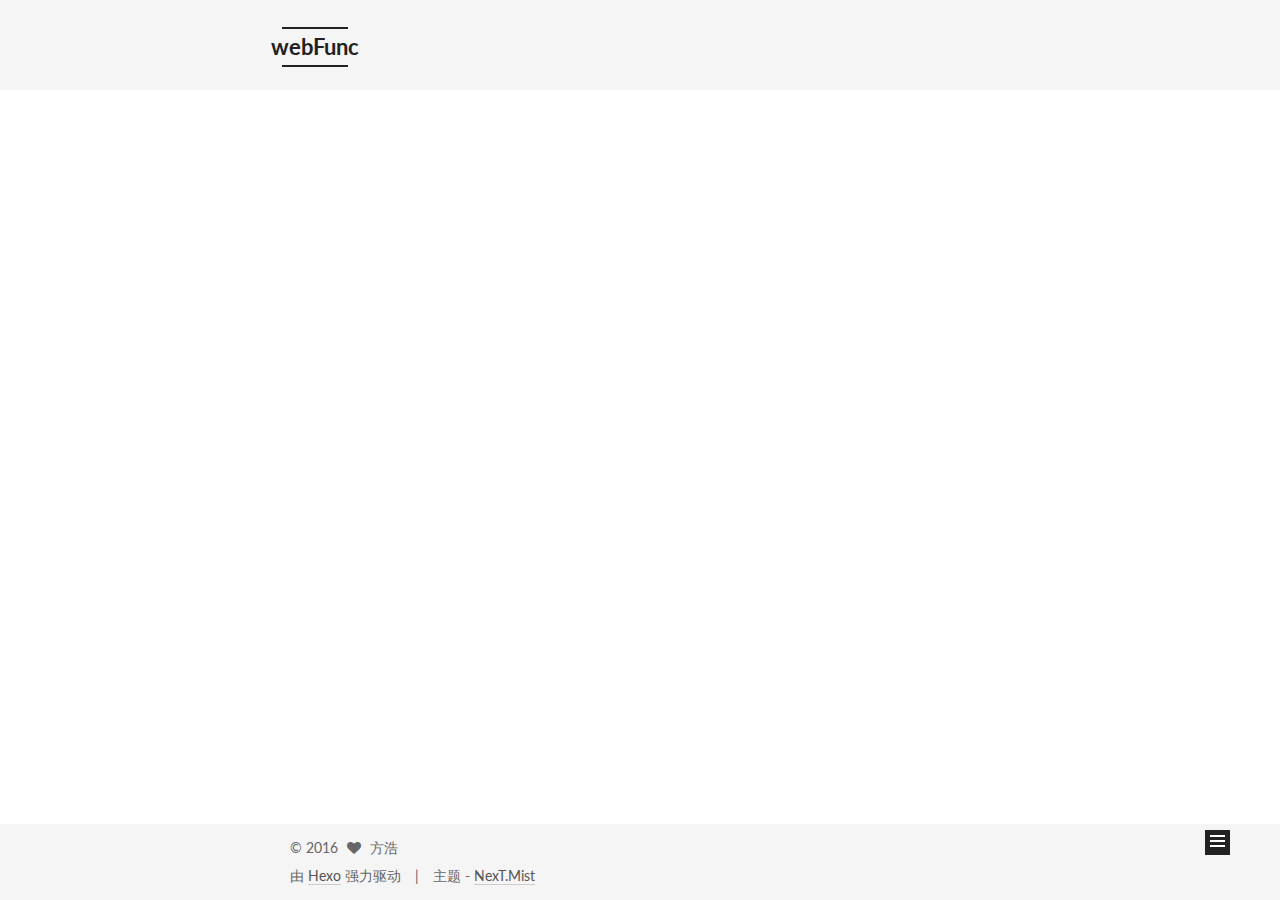
<file: index.html>
<!doctype html>



  


<html class="theme-next mist use-motion">
<head>
  <meta charset="UTF-8"/>
<meta http-equiv="X-UA-Compatible" content="IE=edge,chrome=1" />
<meta name="viewport" content="width=device-width, initial-scale=1, maximum-scale=1"/>



<meta http-equiv="Cache-Control" content="no-transform" />
<meta http-equiv="Cache-Control" content="no-siteapp" />












  
  
  <link href="/vendors/fancybox/source/jquery.fancybox.css?v=2.1.5" rel="stylesheet" type="text/css" />




  
  
  
  

  
    
    
  

  

  

  

  

  
    
    
    <link href="//fonts.googleapis.com/css?family=Lato:300,300italic,400,400italic,700,700italic&subset=latin,latin-ext" rel="stylesheet" type="text/css">
  






<link href="/vendors/font-awesome/css/font-awesome.min.css?v=4.4.0" rel="stylesheet" type="text/css" />

<link href="/css/main.css?v=5.0.1" rel="stylesheet" type="text/css" />


  <meta name="keywords" content="JavaScript, React" />








  <link rel="shortcut icon" type="image/x-icon" href="/favicon.ico?v=5.0.1" />






<meta property="og:type" content="website">
<meta property="og:title" content="webFunc">
<meta property="og:url" content="http://webfunc.github.io/index.html">
<meta property="og:site_name" content="webFunc">
<meta name="twitter:card" content="summary">
<meta name="twitter:title" content="webFunc">



<script type="text/javascript" id="hexo.configuration">
  var NexT = window.NexT || {};
  var CONFIG = {
    scheme: 'Mist',
    sidebar: {"position":"left","display":"post"},
    fancybox: true,
    motion: true,
    duoshuo: {
      userId: 0,
      author: '博主'
    }
  };
</script>




  <link rel="canonical" href="http://webfunc.github.io/"/>

  <title> webFunc </title>
</head>

<body itemscope itemtype="http://schema.org/WebPage" lang="zh-Hans">

  










  
  
    
  

  <div class="container one-collumn sidebar-position-left 
   page-home 
 ">
    <div class="headband"></div>

    <header id="header" class="header" itemscope itemtype="http://schema.org/WPHeader">
      <div class="header-inner"><div class="site-meta ">
  

  <div class="custom-logo-site-title">
    <a href="/"  class="brand" rel="start">
      <span class="logo-line-before"><i></i></span>
      <span class="site-title">webFunc</span>
      <span class="logo-line-after"><i></i></span>
    </a>
  </div>
  <p class="site-subtitle">Front-end, React.</p>
</div>

<div class="site-nav-toggle">
  <button>
    <span class="btn-bar"></span>
    <span class="btn-bar"></span>
    <span class="btn-bar"></span>
  </button>
</div>

<nav class="site-nav">
  

  
    <ul id="menu" class="menu">
      
        
        <li class="menu-item menu-item-home">
          <a href="/" rel="section">
            
              <i class="menu-item-icon fa fa-fw fa-home"></i> <br />
            
            首页
          </a>
        </li>
      
        
        <li class="menu-item menu-item-archives">
          <a href="/archives" rel="section">
            
              <i class="menu-item-icon fa fa-fw fa-archive"></i> <br />
            
            归档
          </a>
        </li>
      
        
        <li class="menu-item menu-item-tags">
          <a href="/tags" rel="section">
            
              <i class="menu-item-icon fa fa-fw fa-tags"></i> <br />
            
            标签
          </a>
        </li>
      

      
    </ul>
  

  
</nav>

 </div>
    </header>

    <main id="main" class="main">
      <div class="main-inner">
        <div class="content-wrap">
          <div id="content" class="content">
            
  <section id="posts" class="posts-expand">
    
      

  
  

  
  
  

  <article class="post post-type-normal " itemscope itemtype="http://schema.org/Article">

    
      <header class="post-header">

        
        
          <h1 class="post-title" itemprop="name headline">
            
            
              
                
                <a class="post-title-link" href="/2016/08/17/如何用Hexo创建一个-github-io域名的个人博客？/" itemprop="url">
                  如何用Hexo创建一个.github.io域名的个人博客？
                </a>
              
            
          </h1>
        

        <div class="post-meta">
          <span class="post-time">
            <span class="post-meta-item-icon">
              <i class="fa fa-calendar-o"></i>
            </span>
            <span class="post-meta-item-text">发表于</span>
            <time itemprop="dateCreated" datetime="2016-08-17T01:00:10+08:00" content="2016-08-17">
              2016-08-17
            </time>
          </span>

          

          
            
          

          

          
          

          
        </div>
      </header>
    


    <div class="post-body" itemprop="articleBody">

      
      

      
        
          
          ##1.配置UI创建个人博客，首先我们需要一套界面，我们当然可以自己手写一套，但是，使用现有的博客开源框架可以让我们在五分钟内生成我们的博客界面，其实这类框架有很多，但是我包括wordpress, hexo, jekll等，我选择了最简单粗暴的hexo，以下的演示都是在OSX当中实现的，在WIN7环
          ...

          <div class="post-more-link text-center">
            <a class="btn" href="/2016/08/17/如何用Hexo创建一个-github-io域名的个人博客？/#more" rel="contents">
              阅读全文 &raquo;
            </a>
          </div>
        
      
    </div>

    <div>
      
    </div>

    <div>
      
    </div>

    <footer class="post-footer">
      

      

      
      
        <div class="post-eof"></div>
      
    </footer>
  </article>


    
  </section>

  


          </div>
          


          

        </div>
        
          
  
  <div class="sidebar-toggle">
    <div class="sidebar-toggle-line-wrap">
      <span class="sidebar-toggle-line sidebar-toggle-line-first"></span>
      <span class="sidebar-toggle-line sidebar-toggle-line-middle"></span>
      <span class="sidebar-toggle-line sidebar-toggle-line-last"></span>
    </div>
  </div>

  <aside id="sidebar" class="sidebar">
    <div class="sidebar-inner">

      

      

      <section class="site-overview sidebar-panel  sidebar-panel-active ">
        <div class="site-author motion-element" itemprop="author" itemscope itemtype="http://schema.org/Person">
          <img class="site-author-image" itemprop="image"
               src="/images/avatar.gif"
               alt="方浩" />
          <p class="site-author-name" itemprop="name">方浩</p>
          <p class="site-description motion-element" itemprop="description"></p>
        </div>
        <nav class="site-state motion-element">
          <div class="site-state-item site-state-posts">
            <a href="/archives">
              <span class="site-state-item-count">1</span>
              <span class="site-state-item-name">日志</span>
            </a>
          </div>

          

          

        </nav>

        

        <div class="links-of-author motion-element">
          
        </div>

        
        

        
        

      </section>

      

    </div>
  </aside>


        
      </div>
    </main>

    <footer id="footer" class="footer">
      <div class="footer-inner">
        <div class="copyright" >
  
  &copy; 
  <span itemprop="copyrightYear">2016</span>
  <span class="with-love">
    <i class="fa fa-heart"></i>
  </span>
  <span class="author" itemprop="copyrightHolder">方浩</span>
</div>

<div class="powered-by">
  由 <a class="theme-link" href="https://hexo.io">Hexo</a> 强力驱动
</div>

<div class="theme-info">
  主题 -
  <a class="theme-link" href="https://github.com/iissnan/hexo-theme-next">
    NexT.Mist
  </a>
</div>

        

        
      </div>
    </footer>

    <div class="back-to-top">
      <i class="fa fa-arrow-up"></i>
    </div>
  </div>

  

<script type="text/javascript">
  if (Object.prototype.toString.call(window.Promise) !== '[object Function]') {
    window.Promise = null;
  }
</script>









  



  
  <script type="text/javascript" src="/vendors/jquery/index.js?v=2.1.3"></script>

  
  <script type="text/javascript" src="/vendors/fastclick/lib/fastclick.min.js?v=1.0.6"></script>

  
  <script type="text/javascript" src="/vendors/jquery_lazyload/jquery.lazyload.js?v=1.9.7"></script>

  
  <script type="text/javascript" src="/vendors/velocity/velocity.min.js?v=1.2.1"></script>

  
  <script type="text/javascript" src="/vendors/velocity/velocity.ui.min.js?v=1.2.1"></script>

  
  <script type="text/javascript" src="/vendors/fancybox/source/jquery.fancybox.pack.js?v=2.1.5"></script>


  


  <script type="text/javascript" src="/js/src/utils.js?v=5.0.1"></script>

  <script type="text/javascript" src="/js/src/motion.js?v=5.0.1"></script>



  
  

  

  


  <script type="text/javascript" src="/js/src/bootstrap.js?v=5.0.1"></script>



  



  




  
  

  

  

  

</body>
</html>
</file>
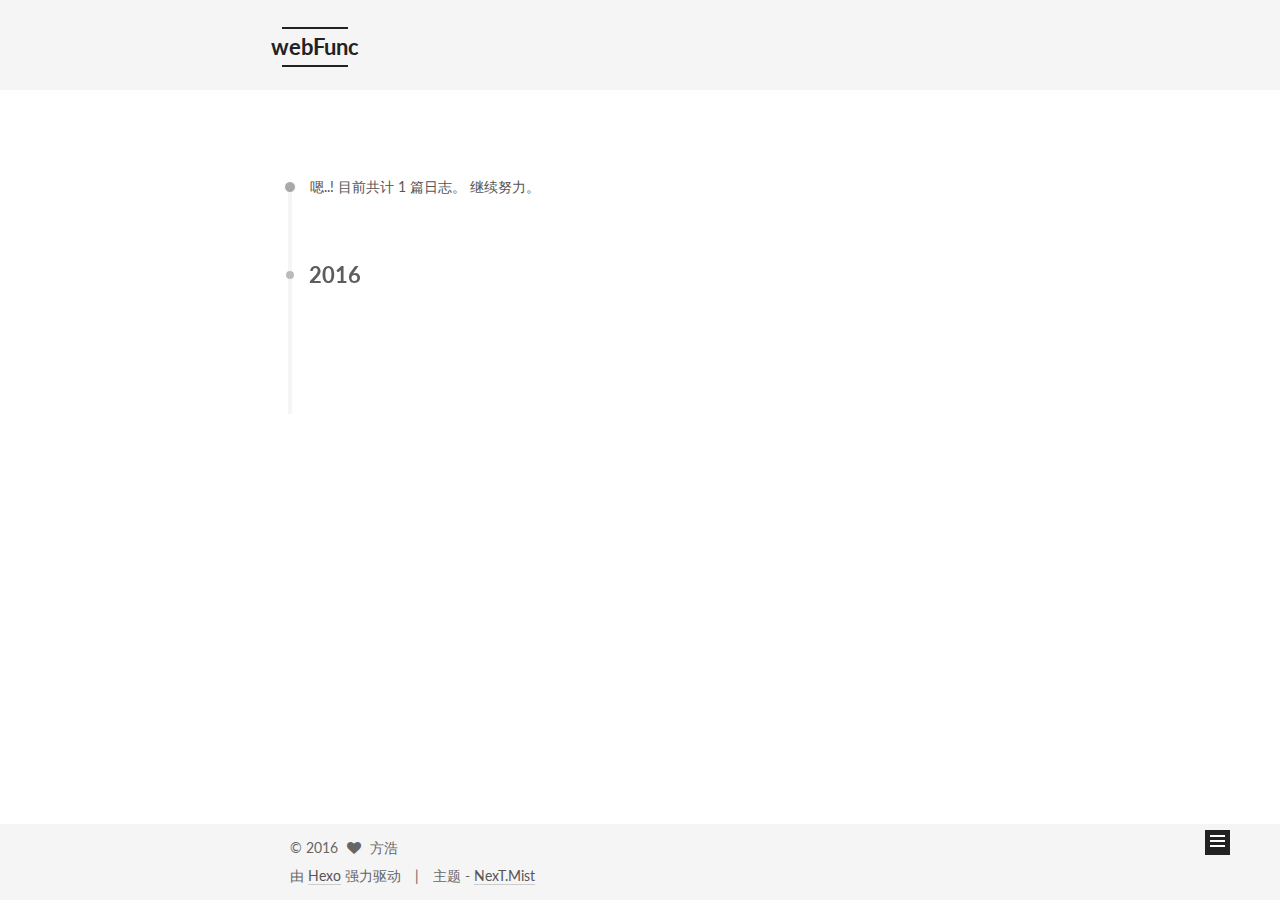
<file: archives/index.html>
<!doctype html>



  


<html class="theme-next mist use-motion">
<head>
  <meta charset="UTF-8"/>
<meta http-equiv="X-UA-Compatible" content="IE=edge,chrome=1" />
<meta name="viewport" content="width=device-width, initial-scale=1, maximum-scale=1"/>



<meta http-equiv="Cache-Control" content="no-transform" />
<meta http-equiv="Cache-Control" content="no-siteapp" />












  
  
  <link href="/vendors/fancybox/source/jquery.fancybox.css?v=2.1.5" rel="stylesheet" type="text/css" />




  
  
  
  

  
    
    
  

  

  

  

  

  
    
    
    <link href="//fonts.googleapis.com/css?family=Lato:300,300italic,400,400italic,700,700italic&subset=latin,latin-ext" rel="stylesheet" type="text/css">
  






<link href="/vendors/font-awesome/css/font-awesome.min.css?v=4.4.0" rel="stylesheet" type="text/css" />

<link href="/css/main.css?v=5.0.1" rel="stylesheet" type="text/css" />


  <meta name="keywords" content="JavaScript, React" />








  <link rel="shortcut icon" type="image/x-icon" href="/favicon.ico?v=5.0.1" />






<meta property="og:type" content="website">
<meta property="og:title" content="webFunc">
<meta property="og:url" content="http://webfunc.github.io/archives/index.html">
<meta property="og:site_name" content="webFunc">
<meta name="twitter:card" content="summary">
<meta name="twitter:title" content="webFunc">



<script type="text/javascript" id="hexo.configuration">
  var NexT = window.NexT || {};
  var CONFIG = {
    scheme: 'Mist',
    sidebar: {"position":"left","display":"post"},
    fancybox: true,
    motion: true,
    duoshuo: {
      userId: 0,
      author: '博主'
    }
  };
</script>




  <link rel="canonical" href="http://webfunc.github.io/archives/"/>

  <title> 归档 | webFunc </title>
</head>

<body itemscope itemtype="http://schema.org/WebPage" lang="zh-Hans">

  










  
  
    
  

  <div class="container one-collumn sidebar-position-left  page-archive  ">
    <div class="headband"></div>

    <header id="header" class="header" itemscope itemtype="http://schema.org/WPHeader">
      <div class="header-inner"><div class="site-meta ">
  

  <div class="custom-logo-site-title">
    <a href="/"  class="brand" rel="start">
      <span class="logo-line-before"><i></i></span>
      <span class="site-title">webFunc</span>
      <span class="logo-line-after"><i></i></span>
    </a>
  </div>
  <p class="site-subtitle">Front-end, React.</p>
</div>

<div class="site-nav-toggle">
  <button>
    <span class="btn-bar"></span>
    <span class="btn-bar"></span>
    <span class="btn-bar"></span>
  </button>
</div>

<nav class="site-nav">
  

  
    <ul id="menu" class="menu">
      
        
        <li class="menu-item menu-item-home">
          <a href="/" rel="section">
            
              <i class="menu-item-icon fa fa-fw fa-home"></i> <br />
            
            首页
          </a>
        </li>
      
        
        <li class="menu-item menu-item-archives">
          <a href="/archives" rel="section">
            
              <i class="menu-item-icon fa fa-fw fa-archive"></i> <br />
            
            归档
          </a>
        </li>
      
        
        <li class="menu-item menu-item-tags">
          <a href="/tags" rel="section">
            
              <i class="menu-item-icon fa fa-fw fa-tags"></i> <br />
            
            标签
          </a>
        </li>
      

      
    </ul>
  

  
</nav>

 </div>
    </header>

    <main id="main" class="main">
      <div class="main-inner">
        <div class="content-wrap">
          <div id="content" class="content">
            

  <section id="posts" class="posts-collapse">
    <span class="archive-move-on"></span>

    <span class="archive-page-counter">
      
      
      
        
      
      嗯..! 目前共计 1 篇日志。 继续努力。
    </span>

    

      
      
      

      
        
        <div class="collection-title">
          <h2 class="archive-year motion-element" id="archive-year-2016">2016</h2>
        </div>
      
      

      

  <article class="post post-type-normal" itemscope itemtype="http://schema.org/Article">
    <header class="post-header">

      <h1 class="post-title">
        
            <a class="post-title-link" href="/2016/08/17/如何用Hexo创建一个-github-io域名的个人博客？/" itemprop="url">
              
                <span itemprop="name">如何用Hexo创建一个.github.io域名的个人博客？</span>
              
            </a>
        
      </h1>

      <div class="post-meta">
        <time class="post-time" itemprop="dateCreated"
              datetime="2016-08-17T01:00:10+08:00"
              content="2016-08-17" >
          08-17
        </time>
      </div>

    </header>
  </article>



    

  </section>

  



          </div>
          


          

        </div>
        
          
  
  <div class="sidebar-toggle">
    <div class="sidebar-toggle-line-wrap">
      <span class="sidebar-toggle-line sidebar-toggle-line-first"></span>
      <span class="sidebar-toggle-line sidebar-toggle-line-middle"></span>
      <span class="sidebar-toggle-line sidebar-toggle-line-last"></span>
    </div>
  </div>

  <aside id="sidebar" class="sidebar">
    <div class="sidebar-inner">

      

      

      <section class="site-overview sidebar-panel  sidebar-panel-active ">
        <div class="site-author motion-element" itemprop="author" itemscope itemtype="http://schema.org/Person">
          <img class="site-author-image" itemprop="image"
               src="/images/avatar.gif"
               alt="方浩" />
          <p class="site-author-name" itemprop="name">方浩</p>
          <p class="site-description motion-element" itemprop="description"></p>
        </div>
        <nav class="site-state motion-element">
          <div class="site-state-item site-state-posts">
            <a href="/archives">
              <span class="site-state-item-count">1</span>
              <span class="site-state-item-name">日志</span>
            </a>
          </div>

          

          

        </nav>

        

        <div class="links-of-author motion-element">
          
        </div>

        
        

        
        

      </section>

      

    </div>
  </aside>


        
      </div>
    </main>

    <footer id="footer" class="footer">
      <div class="footer-inner">
        <div class="copyright" >
  
  &copy; 
  <span itemprop="copyrightYear">2016</span>
  <span class="with-love">
    <i class="fa fa-heart"></i>
  </span>
  <span class="author" itemprop="copyrightHolder">方浩</span>
</div>

<div class="powered-by">
  由 <a class="theme-link" href="https://hexo.io">Hexo</a> 强力驱动
</div>

<div class="theme-info">
  主题 -
  <a class="theme-link" href="https://github.com/iissnan/hexo-theme-next">
    NexT.Mist
  </a>
</div>

        

        
      </div>
    </footer>

    <div class="back-to-top">
      <i class="fa fa-arrow-up"></i>
    </div>
  </div>

  

<script type="text/javascript">
  if (Object.prototype.toString.call(window.Promise) !== '[object Function]') {
    window.Promise = null;
  }
</script>









  



  
  <script type="text/javascript" src="/vendors/jquery/index.js?v=2.1.3"></script>

  
  <script type="text/javascript" src="/vendors/fastclick/lib/fastclick.min.js?v=1.0.6"></script>

  
  <script type="text/javascript" src="/vendors/jquery_lazyload/jquery.lazyload.js?v=1.9.7"></script>

  
  <script type="text/javascript" src="/vendors/velocity/velocity.min.js?v=1.2.1"></script>

  
  <script type="text/javascript" src="/vendors/velocity/velocity.ui.min.js?v=1.2.1"></script>

  
  <script type="text/javascript" src="/vendors/fancybox/source/jquery.fancybox.pack.js?v=2.1.5"></script>


  


  <script type="text/javascript" src="/js/src/utils.js?v=5.0.1"></script>

  <script type="text/javascript" src="/js/src/motion.js?v=5.0.1"></script>



  
  

  
  
    <script type="text/javascript" id="motion.page.archive">
      $('.archive-year').velocity('transition.slideLeftIn');
    </script>
  


  


  <script type="text/javascript" src="/js/src/bootstrap.js?v=5.0.1"></script>



  



  




  
  

  

  

  

</body>
</html>
</file>
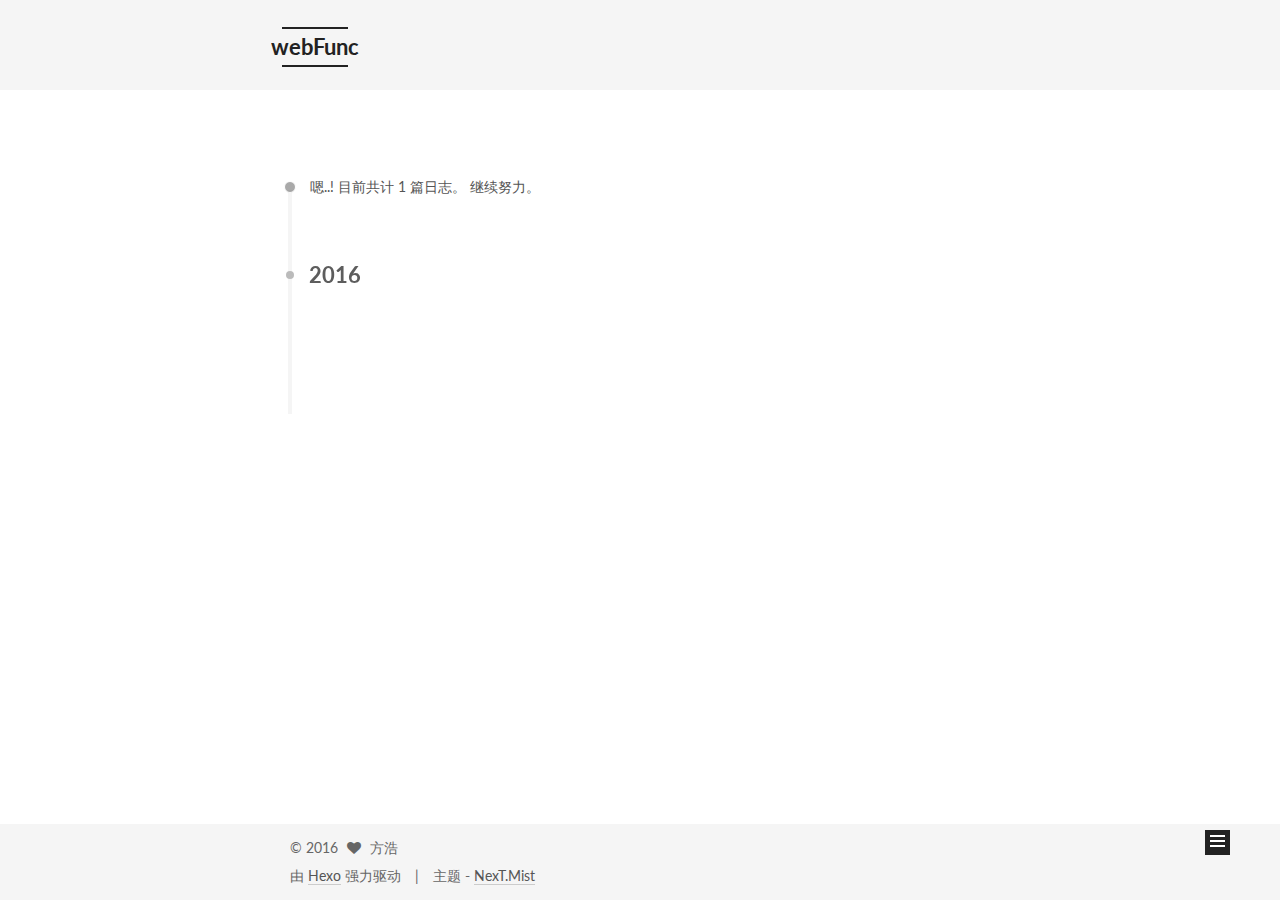
<file: archives/2016/index.html>
<!doctype html>



  


<html class="theme-next mist use-motion">
<head>
  <meta charset="UTF-8"/>
<meta http-equiv="X-UA-Compatible" content="IE=edge,chrome=1" />
<meta name="viewport" content="width=device-width, initial-scale=1, maximum-scale=1"/>



<meta http-equiv="Cache-Control" content="no-transform" />
<meta http-equiv="Cache-Control" content="no-siteapp" />












  
  
  <link href="/vendors/fancybox/source/jquery.fancybox.css?v=2.1.5" rel="stylesheet" type="text/css" />




  
  
  
  

  
    
    
  

  

  

  

  

  
    
    
    <link href="//fonts.googleapis.com/css?family=Lato:300,300italic,400,400italic,700,700italic&subset=latin,latin-ext" rel="stylesheet" type="text/css">
  






<link href="/vendors/font-awesome/css/font-awesome.min.css?v=4.4.0" rel="stylesheet" type="text/css" />

<link href="/css/main.css?v=5.0.1" rel="stylesheet" type="text/css" />


  <meta name="keywords" content="JavaScript, React" />








  <link rel="shortcut icon" type="image/x-icon" href="/favicon.ico?v=5.0.1" />






<meta property="og:type" content="website">
<meta property="og:title" content="webFunc">
<meta property="og:url" content="http://webfunc.github.io/archives/2016/index.html">
<meta property="og:site_name" content="webFunc">
<meta name="twitter:card" content="summary">
<meta name="twitter:title" content="webFunc">



<script type="text/javascript" id="hexo.configuration">
  var NexT = window.NexT || {};
  var CONFIG = {
    scheme: 'Mist',
    sidebar: {"position":"left","display":"post"},
    fancybox: true,
    motion: true,
    duoshuo: {
      userId: 0,
      author: '博主'
    }
  };
</script>




  <link rel="canonical" href="http://webfunc.github.io/archives/2016/"/>

  <title> 归档 | webFunc </title>
</head>

<body itemscope itemtype="http://schema.org/WebPage" lang="zh-Hans">

  










  
  
    
  

  <div class="container one-collumn sidebar-position-left  page-archive  ">
    <div class="headband"></div>

    <header id="header" class="header" itemscope itemtype="http://schema.org/WPHeader">
      <div class="header-inner"><div class="site-meta ">
  

  <div class="custom-logo-site-title">
    <a href="/"  class="brand" rel="start">
      <span class="logo-line-before"><i></i></span>
      <span class="site-title">webFunc</span>
      <span class="logo-line-after"><i></i></span>
    </a>
  </div>
  <p class="site-subtitle">Front-end, React.</p>
</div>

<div class="site-nav-toggle">
  <button>
    <span class="btn-bar"></span>
    <span class="btn-bar"></span>
    <span class="btn-bar"></span>
  </button>
</div>

<nav class="site-nav">
  

  
    <ul id="menu" class="menu">
      
        
        <li class="menu-item menu-item-home">
          <a href="/" rel="section">
            
              <i class="menu-item-icon fa fa-fw fa-home"></i> <br />
            
            首页
          </a>
        </li>
      
        
        <li class="menu-item menu-item-archives">
          <a href="/archives" rel="section">
            
              <i class="menu-item-icon fa fa-fw fa-archive"></i> <br />
            
            归档
          </a>
        </li>
      
        
        <li class="menu-item menu-item-tags">
          <a href="/tags" rel="section">
            
              <i class="menu-item-icon fa fa-fw fa-tags"></i> <br />
            
            标签
          </a>
        </li>
      

      
    </ul>
  

  
</nav>

 </div>
    </header>

    <main id="main" class="main">
      <div class="main-inner">
        <div class="content-wrap">
          <div id="content" class="content">
            

  <section id="posts" class="posts-collapse">
    <span class="archive-move-on"></span>

    <span class="archive-page-counter">
      
      
      
        
      
      嗯..! 目前共计 1 篇日志。 继续努力。
    </span>

    

      
      
      

      
        
        <div class="collection-title">
          <h2 class="archive-year motion-element" id="archive-year-2016">2016</h2>
        </div>
      
      

      

  <article class="post post-type-normal" itemscope itemtype="http://schema.org/Article">
    <header class="post-header">

      <h1 class="post-title">
        
            <a class="post-title-link" href="/2016/08/17/如何用Hexo创建一个-github-io域名的个人博客？/" itemprop="url">
              
                <span itemprop="name">如何用Hexo创建一个.github.io域名的个人博客？</span>
              
            </a>
        
      </h1>

      <div class="post-meta">
        <time class="post-time" itemprop="dateCreated"
              datetime="2016-08-17T01:00:10+08:00"
              content="2016-08-17" >
          08-17
        </time>
      </div>

    </header>
  </article>



    

  </section>

  



          </div>
          


          

        </div>
        
          
  
  <div class="sidebar-toggle">
    <div class="sidebar-toggle-line-wrap">
      <span class="sidebar-toggle-line sidebar-toggle-line-first"></span>
      <span class="sidebar-toggle-line sidebar-toggle-line-middle"></span>
      <span class="sidebar-toggle-line sidebar-toggle-line-last"></span>
    </div>
  </div>

  <aside id="sidebar" class="sidebar">
    <div class="sidebar-inner">

      

      

      <section class="site-overview sidebar-panel  sidebar-panel-active ">
        <div class="site-author motion-element" itemprop="author" itemscope itemtype="http://schema.org/Person">
          <img class="site-author-image" itemprop="image"
               src="/images/avatar.gif"
               alt="方浩" />
          <p class="site-author-name" itemprop="name">方浩</p>
          <p class="site-description motion-element" itemprop="description"></p>
        </div>
        <nav class="site-state motion-element">
          <div class="site-state-item site-state-posts">
            <a href="/archives">
              <span class="site-state-item-count">1</span>
              <span class="site-state-item-name">日志</span>
            </a>
          </div>

          

          

        </nav>

        

        <div class="links-of-author motion-element">
          
        </div>

        
        

        
        

      </section>

      

    </div>
  </aside>


        
      </div>
    </main>

    <footer id="footer" class="footer">
      <div class="footer-inner">
        <div class="copyright" >
  
  &copy; 
  <span itemprop="copyrightYear">2016</span>
  <span class="with-love">
    <i class="fa fa-heart"></i>
  </span>
  <span class="author" itemprop="copyrightHolder">方浩</span>
</div>

<div class="powered-by">
  由 <a class="theme-link" href="https://hexo.io">Hexo</a> 强力驱动
</div>

<div class="theme-info">
  主题 -
  <a class="theme-link" href="https://github.com/iissnan/hexo-theme-next">
    NexT.Mist
  </a>
</div>

        

        
      </div>
    </footer>

    <div class="back-to-top">
      <i class="fa fa-arrow-up"></i>
    </div>
  </div>

  

<script type="text/javascript">
  if (Object.prototype.toString.call(window.Promise) !== '[object Function]') {
    window.Promise = null;
  }
</script>









  



  
  <script type="text/javascript" src="/vendors/jquery/index.js?v=2.1.3"></script>

  
  <script type="text/javascript" src="/vendors/fastclick/lib/fastclick.min.js?v=1.0.6"></script>

  
  <script type="text/javascript" src="/vendors/jquery_lazyload/jquery.lazyload.js?v=1.9.7"></script>

  
  <script type="text/javascript" src="/vendors/velocity/velocity.min.js?v=1.2.1"></script>

  
  <script type="text/javascript" src="/vendors/velocity/velocity.ui.min.js?v=1.2.1"></script>

  
  <script type="text/javascript" src="/vendors/fancybox/source/jquery.fancybox.pack.js?v=2.1.5"></script>


  


  <script type="text/javascript" src="/js/src/utils.js?v=5.0.1"></script>

  <script type="text/javascript" src="/js/src/motion.js?v=5.0.1"></script>



  
  

  
  
    <script type="text/javascript" id="motion.page.archive">
      $('.archive-year').velocity('transition.slideLeftIn');
    </script>
  


  


  <script type="text/javascript" src="/js/src/bootstrap.js?v=5.0.1"></script>



  



  




  
  

  

  

  

</body>
</html>
</file>
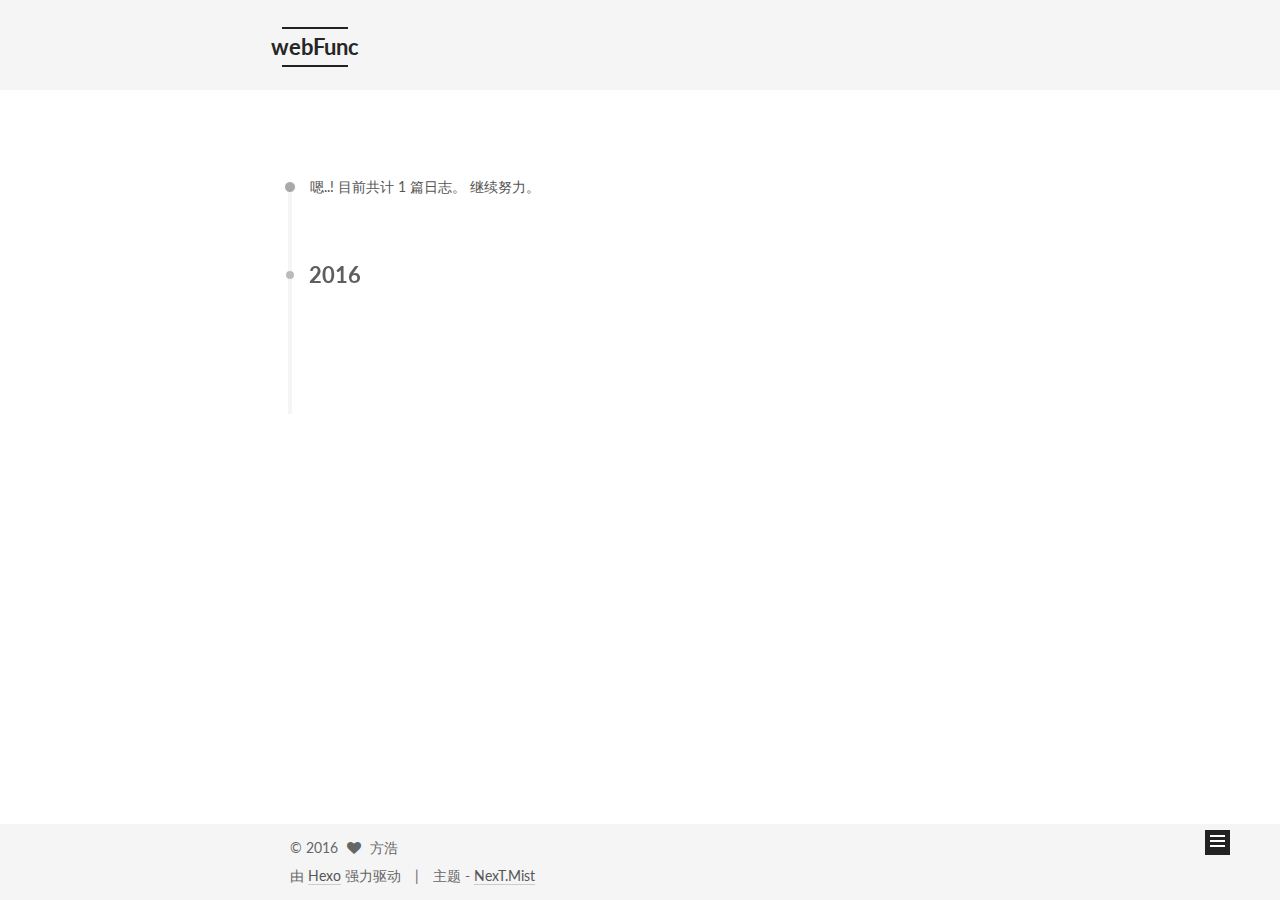
<file: archives/2016/08/index.html>
<!doctype html>



  


<html class="theme-next mist use-motion">
<head>
  <meta charset="UTF-8"/>
<meta http-equiv="X-UA-Compatible" content="IE=edge,chrome=1" />
<meta name="viewport" content="width=device-width, initial-scale=1, maximum-scale=1"/>



<meta http-equiv="Cache-Control" content="no-transform" />
<meta http-equiv="Cache-Control" content="no-siteapp" />












  
  
  <link href="/vendors/fancybox/source/jquery.fancybox.css?v=2.1.5" rel="stylesheet" type="text/css" />




  
  
  
  

  
    
    
  

  

  

  

  

  
    
    
    <link href="//fonts.googleapis.com/css?family=Lato:300,300italic,400,400italic,700,700italic&subset=latin,latin-ext" rel="stylesheet" type="text/css">
  






<link href="/vendors/font-awesome/css/font-awesome.min.css?v=4.4.0" rel="stylesheet" type="text/css" />

<link href="/css/main.css?v=5.0.1" rel="stylesheet" type="text/css" />


  <meta name="keywords" content="JavaScript, React" />








  <link rel="shortcut icon" type="image/x-icon" href="/favicon.ico?v=5.0.1" />






<meta property="og:type" content="website">
<meta property="og:title" content="webFunc">
<meta property="og:url" content="http://webfunc.github.io/archives/2016/08/index.html">
<meta property="og:site_name" content="webFunc">
<meta name="twitter:card" content="summary">
<meta name="twitter:title" content="webFunc">



<script type="text/javascript" id="hexo.configuration">
  var NexT = window.NexT || {};
  var CONFIG = {
    scheme: 'Mist',
    sidebar: {"position":"left","display":"post"},
    fancybox: true,
    motion: true,
    duoshuo: {
      userId: 0,
      author: '博主'
    }
  };
</script>




  <link rel="canonical" href="http://webfunc.github.io/archives/2016/08/"/>

  <title> 归档 | webFunc </title>
</head>

<body itemscope itemtype="http://schema.org/WebPage" lang="zh-Hans">

  










  
  
    
  

  <div class="container one-collumn sidebar-position-left  page-archive  ">
    <div class="headband"></div>

    <header id="header" class="header" itemscope itemtype="http://schema.org/WPHeader">
      <div class="header-inner"><div class="site-meta ">
  

  <div class="custom-logo-site-title">
    <a href="/"  class="brand" rel="start">
      <span class="logo-line-before"><i></i></span>
      <span class="site-title">webFunc</span>
      <span class="logo-line-after"><i></i></span>
    </a>
  </div>
  <p class="site-subtitle">Front-end, React.</p>
</div>

<div class="site-nav-toggle">
  <button>
    <span class="btn-bar"></span>
    <span class="btn-bar"></span>
    <span class="btn-bar"></span>
  </button>
</div>

<nav class="site-nav">
  

  
    <ul id="menu" class="menu">
      
        
        <li class="menu-item menu-item-home">
          <a href="/" rel="section">
            
              <i class="menu-item-icon fa fa-fw fa-home"></i> <br />
            
            首页
          </a>
        </li>
      
        
        <li class="menu-item menu-item-archives">
          <a href="/archives" rel="section">
            
              <i class="menu-item-icon fa fa-fw fa-archive"></i> <br />
            
            归档
          </a>
        </li>
      
        
        <li class="menu-item menu-item-tags">
          <a href="/tags" rel="section">
            
              <i class="menu-item-icon fa fa-fw fa-tags"></i> <br />
            
            标签
          </a>
        </li>
      

      
    </ul>
  

  
</nav>

 </div>
    </header>

    <main id="main" class="main">
      <div class="main-inner">
        <div class="content-wrap">
          <div id="content" class="content">
            

  <section id="posts" class="posts-collapse">
    <span class="archive-move-on"></span>

    <span class="archive-page-counter">
      
      
      
        
      
      嗯..! 目前共计 1 篇日志。 继续努力。
    </span>

    

      
      
      

      
        
        <div class="collection-title">
          <h2 class="archive-year motion-element" id="archive-year-2016">2016</h2>
        </div>
      
      

      

  <article class="post post-type-normal" itemscope itemtype="http://schema.org/Article">
    <header class="post-header">

      <h1 class="post-title">
        
            <a class="post-title-link" href="/2016/08/17/如何用Hexo创建一个-github-io域名的个人博客？/" itemprop="url">
              
                <span itemprop="name">如何用Hexo创建一个.github.io域名的个人博客？</span>
              
            </a>
        
      </h1>

      <div class="post-meta">
        <time class="post-time" itemprop="dateCreated"
              datetime="2016-08-17T01:00:10+08:00"
              content="2016-08-17" >
          08-17
        </time>
      </div>

    </header>
  </article>



    

  </section>

  



          </div>
          


          

        </div>
        
          
  
  <div class="sidebar-toggle">
    <div class="sidebar-toggle-line-wrap">
      <span class="sidebar-toggle-line sidebar-toggle-line-first"></span>
      <span class="sidebar-toggle-line sidebar-toggle-line-middle"></span>
      <span class="sidebar-toggle-line sidebar-toggle-line-last"></span>
    </div>
  </div>

  <aside id="sidebar" class="sidebar">
    <div class="sidebar-inner">

      

      

      <section class="site-overview sidebar-panel  sidebar-panel-active ">
        <div class="site-author motion-element" itemprop="author" itemscope itemtype="http://schema.org/Person">
          <img class="site-author-image" itemprop="image"
               src="/images/avatar.gif"
               alt="方浩" />
          <p class="site-author-name" itemprop="name">方浩</p>
          <p class="site-description motion-element" itemprop="description"></p>
        </div>
        <nav class="site-state motion-element">
          <div class="site-state-item site-state-posts">
            <a href="/archives">
              <span class="site-state-item-count">1</span>
              <span class="site-state-item-name">日志</span>
            </a>
          </div>

          

          

        </nav>

        

        <div class="links-of-author motion-element">
          
        </div>

        
        

        
        

      </section>

      

    </div>
  </aside>


        
      </div>
    </main>

    <footer id="footer" class="footer">
      <div class="footer-inner">
        <div class="copyright" >
  
  &copy; 
  <span itemprop="copyrightYear">2016</span>
  <span class="with-love">
    <i class="fa fa-heart"></i>
  </span>
  <span class="author" itemprop="copyrightHolder">方浩</span>
</div>

<div class="powered-by">
  由 <a class="theme-link" href="https://hexo.io">Hexo</a> 强力驱动
</div>

<div class="theme-info">
  主题 -
  <a class="theme-link" href="https://github.com/iissnan/hexo-theme-next">
    NexT.Mist
  </a>
</div>

        

        
      </div>
    </footer>

    <div class="back-to-top">
      <i class="fa fa-arrow-up"></i>
    </div>
  </div>

  

<script type="text/javascript">
  if (Object.prototype.toString.call(window.Promise) !== '[object Function]') {
    window.Promise = null;
  }
</script>









  



  
  <script type="text/javascript" src="/vendors/jquery/index.js?v=2.1.3"></script>

  
  <script type="text/javascript" src="/vendors/fastclick/lib/fastclick.min.js?v=1.0.6"></script>

  
  <script type="text/javascript" src="/vendors/jquery_lazyload/jquery.lazyload.js?v=1.9.7"></script>

  
  <script type="text/javascript" src="/vendors/velocity/velocity.min.js?v=1.2.1"></script>

  
  <script type="text/javascript" src="/vendors/velocity/velocity.ui.min.js?v=1.2.1"></script>

  
  <script type="text/javascript" src="/vendors/fancybox/source/jquery.fancybox.pack.js?v=2.1.5"></script>


  


  <script type="text/javascript" src="/js/src/utils.js?v=5.0.1"></script>

  <script type="text/javascript" src="/js/src/motion.js?v=5.0.1"></script>



  
  

  
  
    <script type="text/javascript" id="motion.page.archive">
      $('.archive-year').velocity('transition.slideLeftIn');
    </script>
  


  


  <script type="text/javascript" src="/js/src/bootstrap.js?v=5.0.1"></script>



  



  




  
  

  

  

  

</body>
</html>
</file>
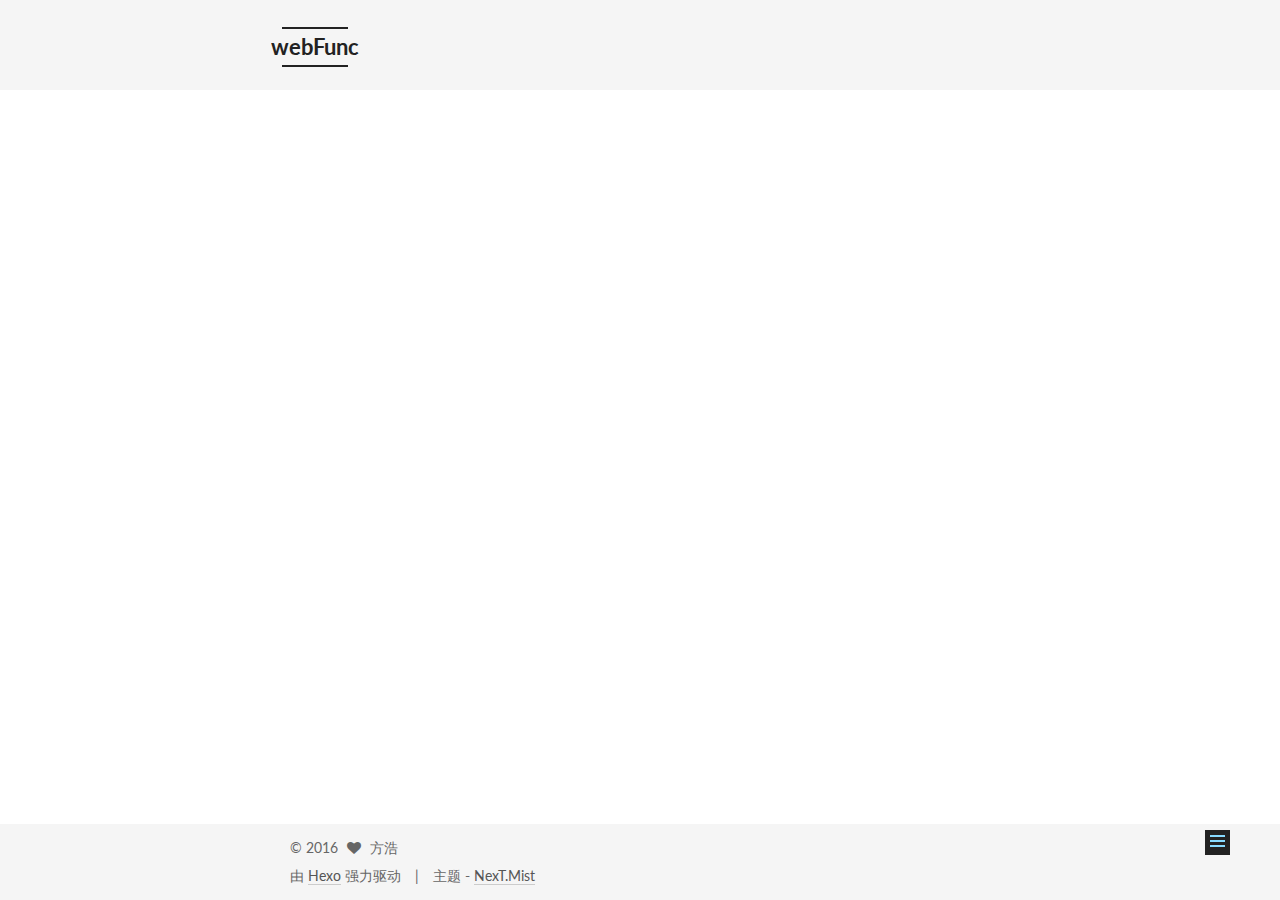
<file: 2016/08/17/如何用Hexo创建一个-github-io域名的个人博客？/index.html>
<!doctype html>



  


<html class="theme-next mist use-motion">
<head>
  <meta charset="UTF-8"/>
<meta http-equiv="X-UA-Compatible" content="IE=edge,chrome=1" />
<meta name="viewport" content="width=device-width, initial-scale=1, maximum-scale=1"/>



<meta http-equiv="Cache-Control" content="no-transform" />
<meta http-equiv="Cache-Control" content="no-siteapp" />












  
  
  <link href="/vendors/fancybox/source/jquery.fancybox.css?v=2.1.5" rel="stylesheet" type="text/css" />




  
  
  
  

  
    
    
  

  

  

  

  

  
    
    
    <link href="//fonts.googleapis.com/css?family=Lato:300,300italic,400,400italic,700,700italic&subset=latin,latin-ext" rel="stylesheet" type="text/css">
  






<link href="/vendors/font-awesome/css/font-awesome.min.css?v=4.4.0" rel="stylesheet" type="text/css" />

<link href="/css/main.css?v=5.0.1" rel="stylesheet" type="text/css" />


  <meta name="keywords" content="JavaScript, React" />








  <link rel="shortcut icon" type="image/x-icon" href="/favicon.ico?v=5.0.1" />






<meta name="description" content="##1.配置UI创建个人博客，首先我们需要一套界面，我们当然可以自己手写一套，但是，使用现有的博客开源框架可以让我们在五分钟内生成我们的博客界面，其实这类框架有很多，但是我包括wordpress, hexo, jekll等，我选择了最简单粗暴的hexo，以下的演示都是在OSX当中实现的，在WIN7环境下面的一些差异，我将会根据大家的反馈进行补充。
####配置的步骤如下：-安装Hexo12345n">
<meta property="og:type" content="article">
<meta property="og:title" content="如何用Hexo创建一个.github.io域名的个人博客？">
<meta property="og:url" content="http://webfunc.github.io/2016/08/17/如何用Hexo创建一个-github-io域名的个人博客？/index.html">
<meta property="og:site_name" content="webFunc">
<meta property="og:description" content="##1.配置UI创建个人博客，首先我们需要一套界面，我们当然可以自己手写一套，但是，使用现有的博客开源框架可以让我们在五分钟内生成我们的博客界面，其实这类框架有很多，但是我包括wordpress, hexo, jekll等，我选择了最简单粗暴的hexo，以下的演示都是在OSX当中实现的，在WIN7环境下面的一些差异，我将会根据大家的反馈进行补充。
####配置的步骤如下：-安装Hexo12345n">
<meta property="og:updated_time" content="2016-08-17T04:10:41.000Z">
<meta name="twitter:card" content="summary">
<meta name="twitter:title" content="如何用Hexo创建一个.github.io域名的个人博客？">
<meta name="twitter:description" content="##1.配置UI创建个人博客，首先我们需要一套界面，我们当然可以自己手写一套，但是，使用现有的博客开源框架可以让我们在五分钟内生成我们的博客界面，其实这类框架有很多，但是我包括wordpress, hexo, jekll等，我选择了最简单粗暴的hexo，以下的演示都是在OSX当中实现的，在WIN7环境下面的一些差异，我将会根据大家的反馈进行补充。
####配置的步骤如下：-安装Hexo12345n">



<script type="text/javascript" id="hexo.configuration">
  var NexT = window.NexT || {};
  var CONFIG = {
    scheme: 'Mist',
    sidebar: {"position":"left","display":"post"},
    fancybox: true,
    motion: true,
    duoshuo: {
      userId: 0,
      author: '博主'
    }
  };
</script>




  <link rel="canonical" href="http://webfunc.github.io/2016/08/17/如何用Hexo创建一个-github-io域名的个人博客？/"/>

  <title> 如何用Hexo创建一个.github.io域名的个人博客？ | webFunc </title>
</head>

<body itemscope itemtype="http://schema.org/WebPage" lang="zh-Hans">

  










  
  
    
  

  <div class="container one-collumn sidebar-position-left page-post-detail ">
    <div class="headband"></div>

    <header id="header" class="header" itemscope itemtype="http://schema.org/WPHeader">
      <div class="header-inner"><div class="site-meta ">
  

  <div class="custom-logo-site-title">
    <a href="/"  class="brand" rel="start">
      <span class="logo-line-before"><i></i></span>
      <span class="site-title">webFunc</span>
      <span class="logo-line-after"><i></i></span>
    </a>
  </div>
  <p class="site-subtitle">Front-end, React.</p>
</div>

<div class="site-nav-toggle">
  <button>
    <span class="btn-bar"></span>
    <span class="btn-bar"></span>
    <span class="btn-bar"></span>
  </button>
</div>

<nav class="site-nav">
  

  
    <ul id="menu" class="menu">
      
        
        <li class="menu-item menu-item-home">
          <a href="/" rel="section">
            
              <i class="menu-item-icon fa fa-fw fa-home"></i> <br />
            
            首页
          </a>
        </li>
      
        
        <li class="menu-item menu-item-archives">
          <a href="/archives" rel="section">
            
              <i class="menu-item-icon fa fa-fw fa-archive"></i> <br />
            
            归档
          </a>
        </li>
      
        
        <li class="menu-item menu-item-tags">
          <a href="/tags" rel="section">
            
              <i class="menu-item-icon fa fa-fw fa-tags"></i> <br />
            
            标签
          </a>
        </li>
      

      
    </ul>
  

  
</nav>

 </div>
    </header>

    <main id="main" class="main">
      <div class="main-inner">
        <div class="content-wrap">
          <div id="content" class="content">
            

  <div id="posts" class="posts-expand">
    

  
  

  
  
  

  <article class="post post-type-normal " itemscope itemtype="http://schema.org/Article">

    
      <header class="post-header">

        
        
          <h1 class="post-title" itemprop="name headline">
            
            
              
                如何用Hexo创建一个.github.io域名的个人博客？
              
            
          </h1>
        

        <div class="post-meta">
          <span class="post-time">
            <span class="post-meta-item-icon">
              <i class="fa fa-calendar-o"></i>
            </span>
            <span class="post-meta-item-text">发表于</span>
            <time itemprop="dateCreated" datetime="2016-08-17T01:00:10+08:00" content="2016-08-17">
              2016-08-17
            </time>
          </span>

          

          
            
          

          

          
          

          
        </div>
      </header>
    


    <div class="post-body" itemprop="articleBody">

      
      

      
        <p>##1.配置UI<br>创建个人博客，首先我们需要一套界面，我们当然可以自己手写一套，但是，使用现有的博客开源框架可以让我们在五分钟内生成我们的博客界面，其实这类框架有很多，但是我包括wordpress, hexo, jekll等，我选择了最简单粗暴的hexo，以下的演示都是在OSX当中实现的，在WIN7环境下面的一些差异，我将会根据大家的反馈进行补充。</p>
<p>####配置的步骤如下：<br>-安装Hexo<br><figure class="highlight plain"><table><tr><td class="gutter"><pre><div class="line">1</div><div class="line">2</div><div class="line">3</div><div class="line">4</div><div class="line">5</div></pre></td><td class="code"><pre><div class="line">npm install hexo-cli -g  </div><div class="line">hexo init blog  </div><div class="line">cd blog  </div><div class="line">npm install  </div><div class="line">hexo server</div></pre></td></tr></table></figure></p>

      
    </div>

    <div>
      
        

      
    </div>

    <div>
      
        

      
    </div>

    <footer class="post-footer">
      

      

      
      
    </footer>
  </article>



    <div class="post-spread">
      
    </div>
  </div>


          </div>
          


          
  <div class="comments" id="comments">
    
  </div>


        </div>
        
          
  
  <div class="sidebar-toggle">
    <div class="sidebar-toggle-line-wrap">
      <span class="sidebar-toggle-line sidebar-toggle-line-first"></span>
      <span class="sidebar-toggle-line sidebar-toggle-line-middle"></span>
      <span class="sidebar-toggle-line sidebar-toggle-line-last"></span>
    </div>
  </div>

  <aside id="sidebar" class="sidebar">
    <div class="sidebar-inner">

      

      
        <ul class="sidebar-nav motion-element">
          <li class="sidebar-nav-toc sidebar-nav-active" data-target="post-toc-wrap" >
            文章目录
          </li>
          <li class="sidebar-nav-overview" data-target="site-overview">
            站点概览
          </li>
        </ul>
      

      <section class="site-overview sidebar-panel ">
        <div class="site-author motion-element" itemprop="author" itemscope itemtype="http://schema.org/Person">
          <img class="site-author-image" itemprop="image"
               src="/images/avatar.gif"
               alt="方浩" />
          <p class="site-author-name" itemprop="name">方浩</p>
          <p class="site-description motion-element" itemprop="description"></p>
        </div>
        <nav class="site-state motion-element">
          <div class="site-state-item site-state-posts">
            <a href="/archives">
              <span class="site-state-item-count">1</span>
              <span class="site-state-item-name">日志</span>
            </a>
          </div>

          

          

        </nav>

        

        <div class="links-of-author motion-element">
          
        </div>

        
        

        
        

      </section>

      
        <section class="post-toc-wrap motion-element sidebar-panel sidebar-panel-active">
          <div class="post-toc">
            
              
            
            
              <p class="post-toc-empty">此文章未包含目录</p>
            
          </div>
        </section>
      

    </div>
  </aside>


        
      </div>
    </main>

    <footer id="footer" class="footer">
      <div class="footer-inner">
        <div class="copyright" >
  
  &copy; 
  <span itemprop="copyrightYear">2016</span>
  <span class="with-love">
    <i class="fa fa-heart"></i>
  </span>
  <span class="author" itemprop="copyrightHolder">方浩</span>
</div>

<div class="powered-by">
  由 <a class="theme-link" href="https://hexo.io">Hexo</a> 强力驱动
</div>

<div class="theme-info">
  主题 -
  <a class="theme-link" href="https://github.com/iissnan/hexo-theme-next">
    NexT.Mist
  </a>
</div>

        

        
      </div>
    </footer>

    <div class="back-to-top">
      <i class="fa fa-arrow-up"></i>
    </div>
  </div>

  

<script type="text/javascript">
  if (Object.prototype.toString.call(window.Promise) !== '[object Function]') {
    window.Promise = null;
  }
</script>









  



  
  <script type="text/javascript" src="/vendors/jquery/index.js?v=2.1.3"></script>

  
  <script type="text/javascript" src="/vendors/fastclick/lib/fastclick.min.js?v=1.0.6"></script>

  
  <script type="text/javascript" src="/vendors/jquery_lazyload/jquery.lazyload.js?v=1.9.7"></script>

  
  <script type="text/javascript" src="/vendors/velocity/velocity.min.js?v=1.2.1"></script>

  
  <script type="text/javascript" src="/vendors/velocity/velocity.ui.min.js?v=1.2.1"></script>

  
  <script type="text/javascript" src="/vendors/fancybox/source/jquery.fancybox.pack.js?v=2.1.5"></script>


  


  <script type="text/javascript" src="/js/src/utils.js?v=5.0.1"></script>

  <script type="text/javascript" src="/js/src/motion.js?v=5.0.1"></script>



  
  

  
  <script type="text/javascript" src="/js/src/scrollspy.js?v=5.0.1"></script>
<script type="text/javascript" src="/js/src/post-details.js?v=5.0.1"></script>



  


  <script type="text/javascript" src="/js/src/bootstrap.js?v=5.0.1"></script>



  



  




  
  

  

  

  

</body>
</html>
</file>
<file: css/main.css>
/* normalize.css v3.0.2 | MIT License | git.io/normalize */
html {
  font-family: sans-serif; /* 1 */
  -ms-text-size-adjust: 100%; /* 2 */
  -webkit-text-size-adjust: 100%; /* 2 */
}
body {
  margin: 0;
}
article,
aside,
details,
figcaption,
figure,
footer,
header,
hgroup,
main,
menu,
nav,
section,
summary {
  display: block;
}
audio,
canvas,
progress,
video {
  display: inline-block; /* 1 */
  vertical-align: baseline; /* 2 */
}
audio:not([controls]) {
  display: none;
  height: 0;
}
[hidden],
template {
  display: none;
}
a {
  background-color: transparent;
}
a:active,
a:hover {
  outline: 0;
}
abbr[title] {
  border-bottom: 1px dotted;
}
b,
strong {
  font-weight: bold;
}
dfn {
  font-style: italic;
}
h1 {
  font-size: 2em;
  margin: 0.67em 0;
}
mark {
  background: #ff0;
  color: #000;
}
small {
  font-size: 80%;
}
sub,
sup {
  font-size: 75%;
  line-height: 0;
  position: relative;
  vertical-align: baseline;
}
sup {
  top: -0.5em;
}
sub {
  bottom: -0.25em;
}
img {
  border: 0;
}
svg:not(:root) {
  overflow: hidden;
}
figure {
  margin: 1em 40px;
}
hr {
  -moz-box-sizing: content-box;
  box-sizing: content-box;
  height: 0;
}
pre {
  overflow: auto;
}
code,
kbd,
pre,
samp {
  font-family: monospace, monospace;
  font-size: 1em;
}
button,
input,
optgroup,
select,
textarea {
  color: inherit; /* 1 */
  font: inherit; /* 2 */
  margin: 0; /* 3 */
}
button {
  overflow: visible;
}
button,
select {
  text-transform: none;
}
button,
html input[type="button"],
input[type="reset"],
input[type="submit"] {
  -webkit-appearance: button; /* 2 */
  cursor: pointer; /* 3 */
}
button[disabled],
html input[disabled] {
  cursor: default;
}
button::-moz-focus-inner,
input::-moz-focus-inner {
  border: 0;
  padding: 0;
}
input {
  line-height: normal;
}
input[type="checkbox"],
input[type="radio"] {
  box-sizing: border-box; /* 1 */
  padding: 0; /* 2 */
}
input[type="number"]::-webkit-inner-spin-button,
input[type="number"]::-webkit-outer-spin-button {
  height: auto;
}
input[type="search"] {
  -webkit-appearance: textfield; /* 1 */
  -moz-box-sizing: content-box;
  -webkit-box-sizing: content-box; /* 2 */
  box-sizing: content-box;
}
input[type="search"]::-webkit-search-cancel-button,
input[type="search"]::-webkit-search-decoration {
  -webkit-appearance: none;
}
fieldset {
  border: 1px solid #c0c0c0;
  margin: 0 2px;
  padding: 0.35em 0.625em 0.75em;
}
legend {
  border: 0; /* 1 */
  padding: 0; /* 2 */
}
textarea {
  overflow: auto;
}
optgroup {
  font-weight: bold;
}
table {
  border-collapse: collapse;
  border-spacing: 0;
}
td,
th {
  padding: 0;
}
::selection {
  background: #262a30;
  color: #fff;
}
body {
  position: relative;
  font-family: 'Lato', "PingFang SC", "Microsoft YaHei", sans-serif;
  font-size: 14px;
  line-height: 2;
  color: #555;
  background: #fff;
}
@media (max-width: 767px) {
  body {
    padding-right: 0 !important;
  }
}
@media (min-width: 768px) and (max-width: 991px) {
  body {
    padding-right: 0 !important;
  }
}
@media (min-width: 1600px) {
  body {
    font-size: 16px;
  }
}
h1,
h2,
h3,
h4,
h5,
h6 {
  margin: 0;
  padding: 0;
  font-weight: bold;
  line-height: 1.5;
  font-family: 'Lato', "PingFang SC", "Microsoft YaHei", sans-serif;
}
h2,
h3,
h4,
h5,
h6 {
  margin: 20px 0 15px;
}
h1 {
  font-size: 24px;
}
@media (max-width: 767px) {
  h1 {
    font-size: 20px;
  }
}
h2 {
  font-size: 22px;
}
@media (max-width: 767px) {
  h2 {
    font-size: 18px;
  }
}
h3 {
  font-size: 20px;
}
@media (max-width: 767px) {
  h3 {
    font-size: 16px;
  }
}
h4 {
  font-size: 18px;
}
@media (max-width: 767px) {
  h4 {
    font-size: 14px;
  }
}
h5 {
  font-size: 16px;
}
@media (max-width: 767px) {
  h5 {
    font-size: 12px;
  }
}
h6 {
  font-size: 14px;
}
@media (max-width: 767px) {
  h6 {
    font-size: 10px;
  }
}
p {
  margin: 0 0 25px 0;
}
a {
  color: #555;
  text-decoration: none;
  border-bottom: 1px solid #999;
  word-wrap: break-word;
}
a:hover {
  color: #222;
  border-bottom-color: #222;
}
ul {
  list-style: none;
}
blockquote {
  margin: 0;
  padding: 0;
}
img {
  display: block;
  margin: auto;
  max-width: 100%;
  height: auto;
}
hr {
  margin: 40px 0;
  height: 3px;
  border: none;
  background-color: #ddd;
  background-image: repeating-linear-gradient(-45deg, #fff, #fff 4px, transparent 4px, transparent 8px);
}
blockquote {
  padding: 0 15px;
  color: #666;
  border-left: 4px solid #ddd;
}
blockquote cite::before {
  content: "-";
  padding: 0 5px;
}
dt {
  font-weight: 700;
}
dd {
  margin: 0;
  padding: 0;
}
.text-left {
  text-align: left;
}
.text-center {
  text-align: center;
}
.text-right {
  text-align: right;
}
.text-justify {
  text-align: justify;
}
.text-nowrap {
  white-space: nowrap;
}
.text-lowercase {
  text-transform: lowercase;
}
.text-uppercase {
  text-transform: uppercase;
}
.text-capitalize {
  text-transform: capitalize;
}
.center-block {
  display: block;
  margin-left: auto;
  margin-right: auto;
}
.clearfix:before,
.clearfix:after {
  content: " ";
  display: table;
}
.clearfix:after {
  clear: both;
}
.pullquote {
  width: 45%;
}
.pullquote.left {
  float: left;
  margin-left: 5px;
  margin-right: 10px;
}
.pullquote.right {
  float: right;
  margin-left: 10px;
  margin-right: 5px;
}
.affix.affix.affix {
  position: fixed;
}
.translation {
  margin-top: -20px;
  font-size: 14px;
  color: #999;
}
.scrollbar-measure {
  width: 100px;
  height: 100px;
  overflow: scroll;
  position: absolute;
  top: -9999px;
}
.use-motion .motion-element {
  opacity: 0;
}
#local-search-input {
  padding: 3px;
  border: none;
  text-indent: 14px;
  border-radius: 0;
  width: 140px;
  outline: none;
  border-bottom: 1px solid #999;
  background: inherit;
  opacity: 0.5;
}
#local-search-input:focus {
  opacity: 1;
}
.search-icon {
  position: absolute;
  top: 9px;
}
table {
  margin: 20px 0;
  width: 100%;
  border-collapse: collapse;
  border-spacing: 0;
  border: 1px solid #ddd;
  font-size: 14px;
  table-layout: fixed;
  word-wrap: break-all;
}
table>tbody>tr:nth-of-type(odd) {
  background-color: #f9f9f9;
}
table>tbody>tr:hover {
  background-color: #f5f5f5;
}
caption,
th,
td {
  padding: 8px;
  text-align: left;
  vertical-align: middle;
  font-weight: normal;
}
th,
td {
  border-bottom: 3px solid #ddd;
  border-right: 1px solid #eee;
}
th {
  padding-bottom: 10px;
  font-weight: 700;
}
td {
  border-bottom-width: 1px;
}
html,
body {
  height: 100%;
}
.container {
  position: relative;
  min-height: 100%;
}
.header-inner {
  margin: 0 auto;
  padding: 100px 0 70px;
  width: 700px;
}
@media (min-width: 1600px) {
  .container .header-inner {
    width: 900px;
  }
}
.main {
  padding-bottom: 150px;
}
.main-inner {
  margin: 0 auto;
  width: 700px;
}
@media (min-width: 1600px) {
  .container .main-inner {
    width: 900px;
  }
}
.footer {
  position: absolute;
  left: 0;
  bottom: 0;
  width: 100%;
  min-height: 50px;
}
.footer-inner {
  box-sizing: border-box;
  margin: 20px auto;
  width: 700px;
}
@media (min-width: 1600px) {
  .container .footer-inner {
    width: 900px;
  }
}
pre,
.highlight {
  overflow: auto;
  margin: 20px 0;
  padding: 15px;
  font-size: 13px;
  color: #c5c8c6;
  background: #1d1f21;
  line-height: 1.6;
}
pre,
code {
  font-family: consolas, Menlo, "PingFang SC", "Microsoft YaHei", monospace;
}
code {
  padding: 2px 4px;
  word-break: break-all;
  color: #555;
  background: #eee;
  border-radius: 4px;
  font-size: 13px;
}
pre code {
  padding: 0;
  color: #c5c8c6;
  background: none;
  text-shadow: none;
}
.highlight pre {
  border: none;
  margin: 0;
  padding: 1px;
}
.highlight table {
  margin: 0;
  width: auto;
  border: none;
}
.highlight td {
  border: none;
  padding: 0;
}
.highlight figcaption {
  font-size: 1em;
  color: #c5c8c6;
  line-height: 1em;
  margin-bottom: 1em;
}
.highlight figcaption:before,
.highlight figcaption:after {
  content: " ";
  display: table;
}
.highlight figcaption:after {
  clear: both;
}
.highlight figcaption a {
  float: right;
  color: #c5c8c6;
}
.highlight figcaption a:hover {
  border-bottom-color: #c5c8c6;
}
.highlight .gutter pre {
  color: #666;
  text-align: right;
  padding-right: 20px;
}
.highlight .line {
  height: 20px;
}
.gist table {
  width: auto;
}
.gist table td {
  border: none;
}
pre .comment {
  color: #969896;
}
pre .variable,
pre .attribute,
pre .tag,
pre .regexp,
pre .ruby .constant,
pre .xml .tag .title,
pre .xml .pi,
pre .xml .doctype,
pre .html .doctype,
pre .css .id,
pre .css .class,
pre .css .pseudo {
  color: #c66;
}
pre .number,
pre .preprocessor,
pre .built_in,
pre .literal,
pre .params,
pre .constant,
pre .command {
  color: #de935f;
}
pre .ruby .class .title,
pre .css .rules .attribute,
pre .string,
pre .value,
pre .inheritance,
pre .header,
pre .ruby .symbol,
pre .xml .cdata,
pre .special,
pre .number,
pre .formula {
  color: #b5bd68;
}
pre .title,
pre .css .hexcolor {
  color: #8abeb7;
}
pre .function,
pre .python .decorator,
pre .python .title,
pre .ruby .function .title,
pre .ruby .title .keyword,
pre .perl .sub,
pre .javascript .title,
pre .coffeescript .title {
  color: #81a2be;
}
pre .keyword,
pre .javascript .function {
  color: #b294bb;
}
.full-image.full-image.full-image {
  border: none;
  max-width: 100%;
  width: auto;
  margin: 20px auto;
}
@media (min-width: 992px) {
  .full-image.full-image.full-image {
    max-width: none;
    width: 126%;
    margin: 0 -13%;
  }
}
.blockquote-center,
.page-home .post-type-quote blockquote,
.page-post-detail .post-type-quote blockquote {
  position: relative;
  margin: 40px 0;
  padding: 0;
  border-left: none;
  text-align: center;
}
.blockquote-center::before,
.page-home .post-type-quote blockquote::before,
.page-post-detail .post-type-quote blockquote::before,
.blockquote-center::after,
.page-home .post-type-quote blockquote::after,
.page-post-detail .post-type-quote blockquote::after {
  position: absolute;
  content: ' ';
  display: block;
  width: 100%;
  height: 24px;
  opacity: 0.2;
  background-repeat: no-repeat;
  background-position: 0 -6px;
  background-size: 22px 22px;
}
.blockquote-center::before,
.page-home .post-type-quote blockquote::before,
.page-post-detail .post-type-quote blockquote::before {
  top: -20px;
  background-image: url("../images/quote-l.svg");
  border-top: 1px solid #ccc;
}
.blockquote-center::after,
.page-home .post-type-quote blockquote::after,
.page-post-detail .post-type-quote blockquote::after {
  bottom: -20px;
  background-image: url("../images/quote-r.svg");
  border-bottom: 1px solid #ccc;
  background-position: 100% 8px;
}
.blockquote-center p,
.page-home .post-type-quote blockquote p,
.page-post-detail .post-type-quote blockquote p,
.blockquote-center div,
.page-home .post-type-quote blockquote div,
.page-post-detail .post-type-quote blockquote div {
  text-align: center;
}
.post .post-body .group-picture img {
  box-sizing: border-box;
  padding: 0 3px;
  border: none;
}
.post .group-picture-row {
  overflow: hidden;
  margin-top: 6px;
}
.post .group-picture-row:first-child {
  margin-top: 0;
}
.post .group-picture-column {
  float: left;
}
.page-post-detail .post-body .group-picture-column {
  float: none;
  margin-top: 10px;
  width: auto !important;
}
.page-post-detail .post-body .group-picture-column img {
  margin: 0 auto;
}
.page-archive .group-picture-container {
  overflow: hidden;
}
.page-archive .group-picture-row {
  float: left;
}
.page-archive .group-picture-row:first-child {
  margin-top: 6px;
}
.page-archive .group-picture-column {
  max-width: 150px;
  max-height: 150px;
}
.btn {
  display: inline-block;
  padding: 0 20px;
  font-size: 14px;
  color: #fff;
  background: #222;
  border: 2px solid #222;
  text-decoration: none;
  border-radius: 0;
  transition-property: background-color;
  transition-duration: 0.2s;
  transition-timing-function: ease-in-out;
  transition-delay: 0s;
}
.btn:hover,
.post-more-link .btn:hover {
  border-color: #222;
  color: #222;
  background: #fff;
}
.btn-bar {
  display: block;
  width: 22px;
  height: 2px;
  background: #555;
  border-radius: 1px;
}
.btn-bar+.btn-bar {
  margin-top: 4px;
}
.pagination {
  margin: 120px 0 40px;
  text-align: center;
  border-top: 1px solid #eee;
}
.page-number-basic,
.pagination .prev,
.pagination .next,
.pagination .page-number,
.pagination .space {
  display: inline-block;
  position: relative;
  top: -1px;
  margin: 0 10px;
  padding: 0 10px;
  line-height: 30px;
}
@media (max-width: 767px) {
  .page-number-basic,
  .pagination .prev,
  .pagination .next,
  .pagination .page-number,
  .pagination .space {
    margin: 0 5px;
  }
}
.pagination .prev,
.pagination .next,
.pagination .page-number {
  border-bottom: 0;
  border-top: 1px solid #eee;
  transition-property: border-color;
  transition-duration: 0.2s;
  transition-timing-function: ease-in-out;
  transition-delay: 0s;
}
.pagination .prev:hover,
.pagination .next:hover,
.pagination .page-number:hover {
  border-top-color: #222;
}
.pagination .space {
  padding: 0;
  margin: 0;
}
.pagination .prev {
  margin-left: 0;
}
.pagination .next {
  margin-right: 0;
}
.pagination .page-number.current {
  color: #fff;
  background: #ccc;
  border-top-color: #ccc;
}
@media (max-width: 767px) {
  .pagination {
    border-top: none;
  }
  .pagination .prev,
  .pagination .next,
  .pagination .page-number {
    margin-bottom: 10px;
    border-top: 0;
    border-bottom: 1px solid #eee;
  }
  .pagination .prev:hover,
  .pagination .next:hover,
  .pagination .page-number:hover {
    border-bottom-color: #222;
  }
}
.comments {
  margin: 60px 20px 0;
}
.tag-cloud {
  text-align: center;
}
.tag-cloud a {
  display: inline-block;
  margin: 10px;
}
.back-to-top {
  box-sizing: border-box;
  position: fixed;
  bottom: -100px;
  right: 50px;
  z-index: 1050;
  padding: 0 6px;
  width: 25px;
  background: #222;
  font-size: 12px;
  opacity: 1;
  color: #fff;
  cursor: pointer;
  text-align: center;
  -webkit-transform: translateZ(0);
  transition-property: bottom;
  transition-duration: 0.2s;
  transition-timing-function: ease-in-out;
  transition-delay: 0s;
}
@media (max-width: 767px) {
  .back-to-top {
    display: none;
  }
}
@media (min-width: 768px) and (max-width: 991px) {
  .back-to-top {
    display: none;
  }
}
.back-to-top.back-to-top-on {
  bottom: 19px;
}
.header {
  background: #fff;
}
.header-inner {
  position: relative;
}
.headband {
  height: 3px;
  background: #222;
}
.site-meta {
  margin: 0;
  text-align: left;
}
@media (max-width: 767px) {
  .site-meta {
    text-align: center;
  }
}
.brand {
  position: relative;
  display: inline-block;
  padding: 0 40px;
  color: #222;
  background: #222;
  border-bottom: none;
}
.brand:hover {
  color: #222;
}
.logo {
  display: inline-block;
  margin-right: 5px;
  line-height: 36px;
  vertical-align: top;
}
.site-title {
  display: inline-block;
  vertical-align: top;
  line-height: 36px;
  font-size: 20px;
  font-weight: normal;
  font-family: 'Lato', "PingFang SC", "Microsoft YaHei", sans-serif;
}
.site-subtitle {
  margin-top: 10px;
  font-size: 13px;
  color: #999;
}
.use-motion .brand {
  opacity: 0;
}
.use-motion .logo,
.use-motion .site-title,
.use-motion .site-subtitle {
  opacity: 0;
  position: relative;
  top: -10px;
}
.site-nav-toggle {
  display: none;
  position: absolute;
  top: 10px;
  left: 10px;
}
@media (max-width: 767px) {
  .site-nav-toggle {
    display: block;
  }
}
.site-nav-toggle button {
  margin-top: 2px;
  padding: 9px 10px;
  background: transparent;
  border: none;
}
@media (max-width: 767px) {
  .site-nav {
    display: none;
    margin: 0 -10px;
    padding: 0 10px;
    clear: both;
    border-top: 1px solid #ddd;
  }
}
@media (min-width: 768px) and (max-width: 991px) {
  .site-nav {
    display: block !important;
  }
}
@media (min-width: 992px) {
  .site-nav {
    display: block !important;
  }
}
.menu {
  margin-top: 20px;
  padding-left: 0;
  text-align: center;
}
.menu .menu-item {
  display: inline-block;
  margin: 0 10px;
}
@media screen and (max-width: 767px) {
  .menu .menu-item {
    margin-top: 10px;
  }
}
.menu .menu-item a {
  display: block;
  font-size: 13px;
  text-transform: capitalize;
  line-height: inherit;
  border-bottom: 1px solid transparent;
  transition-property: border-color;
  transition-duration: 0.2s;
  transition-timing-function: ease-in-out;
  transition-delay: 0s;
}
.menu .menu-item a:hover {
  border-bottom-color: #222;
}
.menu .menu-item .fa {
  margin-right: 5px;
}
.use-motion .menu-item {
  opacity: 0;
}
.post-body {
  font-family: 'Lato', "PingFang SC", "Microsoft YaHei", sans-serif;
}
@media (max-width: 767px) {
  .post-body {
    word-break: break-word;
  }
}
.post-body .fancybox img {
  display: block !important;
  margin: 0 auto;
  cursor: pointer;
  cursor: zoom-in;
  cursor: -webkit-zoom-in;
}
.post-body .image-caption,
.post-body .figure .caption {
  margin: 10px auto 15px;
  text-align: center;
  font-size: 14px;
  color: #999;
  font-weight: bold;
  line-height: 1;
}
.post-sticky-flag {
  display: inline-block;
  font-size: 16px;
  -ms-transform: rotate(30deg);
  -webkit-transform: rotate(30deg);
  -moz-transform: rotate(30deg);
  -ms-transform: rotate(30deg);
  -o-transform: rotate(30deg);
  transform: rotate(30deg);
}
.posts-expand {
  padding-top: 40px;
}
@media (max-width: 767px) {
  .posts-expand {
    margin: 0 20px;
  }
  .post-body pre,
  .post-body .highlight {
    padding: 10px;
  }
  .post-body pre .gutter pre,
  .post-body .highlight .gutter pre {
    padding-right: 10px;
  }
}
@media (min-width: 992px) {
  .posts-expand .post-body {
    text-align: justify;
  }
}
.posts-expand .post-body h2,
.posts-expand .post-body h3,
.posts-expand .post-body h4,
.posts-expand .post-body h5,
.posts-expand .post-body h6 {
  padding-top: 10px;
}
.posts-expand .post-body h2 .header-anchor,
.posts-expand .post-body h3 .header-anchor,
.posts-expand .post-body h4 .header-anchor,
.posts-expand .post-body h5 .header-anchor,
.posts-expand .post-body h6 .header-anchor {
  float: right;
  margin-left: 10px;
  color: #ccc;
  border-bottom-style: none;
  visibility: hidden;
}
.posts-expand .post-body h2 .header-anchor:hover,
.posts-expand .post-body h3 .header-anchor:hover,
.posts-expand .post-body h4 .header-anchor:hover,
.posts-expand .post-body h5 .header-anchor:hover,
.posts-expand .post-body h6 .header-anchor:hover {
  color: inherit;
}
.posts-expand .post-body h2:hover .header-anchor,
.posts-expand .post-body h3:hover .header-anchor,
.posts-expand .post-body h4:hover .header-anchor,
.posts-expand .post-body h5:hover .header-anchor,
.posts-expand .post-body h6:hover .header-anchor {
  visibility: visible;
}
.posts-expand .post-body ul li {
  list-style: circle;
}
.posts-expand .post-body img {
  box-sizing: border-box;
  margin: auto;
  padding: 3px;
  border: 1px solid #ddd;
}
.posts-expand .fancybox img {
  margin: 0 auto;
}
@media (max-width: 767px) {
  .posts-collapse {
    margin: 0 20px;
  }
  .posts-collapse .post-title,
  .posts-collapse .post-meta {
    display: block;
    width: auto;
    text-align: left;
  }
}
.posts-collapse {
  position: relative;
  z-index: 1010;
  margin-left: 0;
}
.posts-collapse::after {
  content: " ";
  position: absolute;
  top: 20px;
  left: 0;
  margin-left: -2px;
  width: 4px;
  height: 100%;
  background: #f5f5f5;
  z-index: -1;
}
@media (max-width: 767px) {
  .posts-collapse {
    margin: 0 20px;
  }
}
.posts-collapse .collection-title {
  position: relative;
  margin: 60px 0;
}
.posts-collapse .collection-title h2 {
  margin-left: 20px;
}
.posts-collapse .collection-title small {
  color: #bbb;
}
.posts-collapse .collection-title::before {
  content: " ";
  position: absolute;
  left: 0;
  top: 50%;
  margin-left: -4px;
  margin-top: -4px;
  width: 8px;
  height: 8px;
  background: #bbb;
  border-radius: 50%;
}
.posts-collapse .post {
  margin: 30px 0;
}
.posts-collapse .post-header {
  position: relative;
  transition-duration: 0.2s;
  transition-timing-function: ease-in-out;
  transition-delay: 0s;
  transition-property: border;
  border-bottom: 1px dashed #ccc;
}
.posts-collapse .post-header::before {
  content: " ";
  position: absolute;
  left: 0;
  top: 12px;
  width: 6px;
  height: 6px;
  margin-left: -4px;
  background: #bbb;
  border-radius: 50%;
  border: 1px solid #fff;
  transition-duration: 0.2s;
  transition-timing-function: ease-in-out;
  transition-delay: 0s;
  transition-property: background;
}
.posts-collapse .post-header:hover {
  border-bottom-color: #666;
}
.posts-collapse .post-header:hover::before {
  background: #222;
}
.posts-collapse .post-meta {
  position: absolute;
  font-size: 12px;
  left: 20px;
  top: 5px;
}
.posts-collapse .post-comments-count {
  display: none;
}
.posts-collapse .post-title {
  margin-left: 60px;
  font-size: 16px;
  font-weight: normal;
  line-height: inherit;
}
.posts-collapse .post-title::after {
  margin-left: 3px;
  opacity: 0.6;
}
.posts-collapse .post-title a {
  color: #666;
  border-bottom: none;
}
.page-home .post-type-quote .post-header,
.page-post-detail .post-type-quote .post-header,
.page-home .post-type-quote .post-tags,
.page-post-detail .post-type-quote .post-tags {
  display: none;
}
.posts-expand .post-title {
  font-size: 26px;
  text-align: center;
  word-break: break-word;
  font-weight: 400;
}
@media (max-width: 767px) {
  .posts-expand .post-title {
    font-size: 22px;
  }
}
.posts-expand .post-title-link {
  display: inline-block;
  position: relative;
  color: #555;
  border-bottom: none;
  line-height: 1.2;
  vertical-align: top;
}
.posts-expand .post-title-link::before {
  content: "";
  position: absolute;
  width: 100%;
  height: 2px;
  bottom: 0;
  left: 0;
  background-color: #000;
  visibility: hidden;
  -webkit-transform: scaleX(0);
  -moz-transform: scaleX(0);
  -ms-transform: scaleX(0);
  -o-transform: scaleX(0);
  transform: scaleX(0);
  transition-duration: 0.2s;
  transition-timing-function: ease-in-out;
  transition-delay: 0s;
}
.posts-expand .post-title-link:hover::before {
  visibility: visible;
  -webkit-transform: scaleX(1);
  -moz-transform: scaleX(1);
  -ms-transform: scaleX(1);
  -o-transform: scaleX(1);
  transform: scaleX(1);
}
.posts-expand .post-title-link .fa {
  font-size: 16px;
}
.posts-expand .post-meta {
  margin: 3px 0 60px 0;
  color: #999;
  font-family: 'Lato', "PingFang SC", "Microsoft YaHei", sans-serif;
  font-size: 12px;
  text-align: center;
}
.posts-expand .post-meta .post-category-list {
  display: inline-block;
  margin: 0;
  padding: 3px;
}
.posts-expand .post-meta .post-category-list-link {
  color: #999;
}
.post-meta-item-icon {
  display: none;
  margin-right: 3px;
}
@media (min-width: 768px) and (max-width: 991px) {
  .post-meta-item-icon {
    display: inline-block;
  }
}
@media (max-width: 767px) {
  .post-meta-item-icon {
    display: inline-block;
  }
}
@media (min-width: 768px) and (max-width: 991px) {
  .post-meta-item-text {
    display: none;
  }
}
@media (max-width: 767px) {
  .post-meta-item-text {
    display: none;
  }
}
@media (max-width: 767px) {
  .posts-expand .post-comments-count {
    display: none;
  }
}
.post-more-link {
  margin-top: 50px;
}
.post-more-link .btn {
  color: #555;
  font-size: 14px;
  background: transparent;
  border-radius: 0;
  line-height: 2;
}
.posts-expand .post-tags {
  margin-top: 40px;
  text-align: center;
}
.posts-expand .post-tags a {
  display: inline-block;
  margin-right: 10px;
  font-size: 13px;
}
.post-nav {
  overflow: hidden;
  margin-top: 60px;
  padding: 10px;
  white-space: nowrap;
  border-top: 1px solid #eee;
}
.post-nav-item {
  display: inline-block;
  width: 50%;
  white-space: normal;
}
.post-nav-item a {
  position: relative;
  display: inline-block;
  line-height: 25px;
  font-size: 14px;
  color: #555;
  border-bottom: none;
}
.post-nav-item a:hover {
  color: #222;
  border-bottom: none;
}
.post-nav-item a:active {
  top: 2px;
}
.post-nav-item a i {
  font-size: 12px;
}
.post-nav-prev {
  text-align: right;
}
.posts-expand .post-eof {
  display: block;
  margin: 80px auto 60px;
  width: 8%;
  height: 1px;
  background: #ccc;
  text-align: center;
}
.post:last-child .post-eof.post-eof.post-eof {
  display: none;
}
.post-gallery {
  display: table;
  table-layout: fixed;
  width: 100%;
  border-collapse: separate;
}
.post-gallery-row {
  display: table-row;
}
.post-gallery .post-gallery-img {
  display: table-cell;
  text-align: center;
  vertical-align: middle;
  border: none;
}
.post-gallery .post-gallery-img img {
  max-width: 100%;
  max-height: 100%;
  border: none;
}
.fancybox-close,
.fancybox-close:hover {
  border: none;
}
.sidebar {
  position: fixed;
  right: 0;
  top: 0;
  bottom: 0;
  width: 0;
  z-index: 1040;
  box-shadow: inset 0 2px 6px #000;
  background: #222;
  -webkit-transform: translateZ(0);
}
.sidebar a {
  color: #999;
  border-bottom-color: #555;
}
.sidebar a:hover {
  color: #eee;
}
@media (min-width: 768px) and (max-width: 991px) {
  .sidebar {
    display: none !important;
  }
}
@media (max-width: 767px) {
  .sidebar {
    display: none !important;
  }
}
.sidebar-inner {
  position: relative;
  padding: 20px 10px;
  color: #999;
  text-align: center;
}
.sidebar-toggle {
  position: fixed;
  right: 50px;
  bottom: 45px;
  width: 15px;
  height: 15px;
  padding: 5px;
  background: #222;
  line-height: 0;
  z-index: 1050;
  cursor: pointer;
  -webkit-transform: translateZ(0);
}
@media (min-width: 768px) and (max-width: 991px) {
  .sidebar-toggle {
    display: none;
  }
}
@media (max-width: 767px) {
  .sidebar-toggle {
    display: none;
  }
}
.sidebar-toggle-line {
  position: relative;
  display: inline-block;
  vertical-align: top;
  height: 2px;
  width: 100%;
  background: #fff;
  margin-top: 3px;
}
.sidebar-toggle-line:first-child {
  margin-top: 0;
}
.site-author-image {
  display: block;
  margin: 0 auto;
  padding: 2px;
  max-width: 96px;
  height: auto;
  border: 2px solid #333;
}
.site-author-name {
  margin: 5px 0 0;
  text-align: center;
  color: #f5f5f5;
  font-weight: normal;
}
.site-description {
  margin-top: 5px;
  text-align: center;
  font-size: 14px;
  color: #999;
}
.site-state {
  overflow: hidden;
  line-height: 1.4;
  white-space: nowrap;
  text-align: center;
}
.site-state-item {
  display: inline-block;
  padding: 0 15px;
  border-left: 1px solid #333;
}
.site-state-item:first-child {
  border-left: none;
}
.site-state-item a {
  border-bottom: none;
}
.site-state-item-count {
  display: block;
  text-align: center;
  color: inherit;
  font-weight: 600;
  font-size: 18px;
}
.site-state-item-name {
  font-size: 13px;
  color: inherit;
}
.feed-link {
  margin-top: 20px;
}
.feed-link a {
  display: inline-block;
  padding: 0 15px;
  color: #fc6423;
  border: 1px solid #fc6423;
  border-radius: 4px;
}
.feed-link a i {
  color: #fc6423;
  font-size: 14px;
}
.feed-link a:hover {
  color: #fff;
  background: #fc6423;
}
.feed-link a:hover i {
  color: #fff;
}
.links-of-author {
  margin-top: 20px;
}
.links-of-author a {
  display: inline-block;
  vertical-align: middle;
  margin-right: 10px;
  margin-bottom: 10px;
  border-bottom-color: #555;
  font-size: 13px;
}
.links-of-author a:before {
  display: inline-block;
  vertical-align: middle;
  margin-right: 3px;
  content: " ";
  width: 4px;
  height: 4px;
  border-radius: 50%;
  background: #ff87ff;
}
.links-of-blogroll {
  font-size: 13px;
}
.links-of-blogroll-title {
  margin-top: 20px;
  font-size: 14px;
  font-weight: 600;
}
.links-of-blogroll-list {
  margin: 0;
  padding: 0;
}
.links-of-blogroll-item {
  padding: 2px 10px;
}
.sidebar-nav {
  margin: 0 0 20px;
  padding-left: 0;
}
.sidebar-nav li {
  display: inline-block;
  cursor: pointer;
  border-bottom: 1px solid transparent;
  font-size: 14px;
  color: #555;
}
.sidebar-nav li:hover {
  color: #f5f5f5;
}
.page-post-detail .sidebar-nav-toc {
  padding: 0 5px;
}
.page-post-detail .sidebar-nav-overview {
  margin-left: 10px;
}
.sidebar-nav .sidebar-nav-active {
  color: #87daff;
  border-bottom-color: #87daff;
}
.sidebar-nav .sidebar-nav-active:hover {
  color: #87daff;
}
.sidebar-panel {
  display: none;
}
.sidebar-panel-active {
  display: block;
}
.post-toc-empty {
  font-size: 14px;
  color: #666;
}
.post-toc-wrap {
  overflow: hidden;
}
.post-toc {
  overflow: auto;
}
.post-toc ol {
  margin: 0;
  padding: 0 2px 5px 10px;
  text-align: left;
  list-style: none;
  font-size: 14px;
}
.post-toc ol > ol {
  padding-left: 0;
}
.post-toc ol a {
  transition-duration: 0.2s;
  transition-timing-function: ease-in-out;
  transition-delay: 0s;
  transition-property: all;
  color: #999;
  border-bottom-color: #555;
}
.post-toc ol a:hover {
  color: #ccc;
  border-bottom-color: #ccc;
}
.post-toc .nav-item {
  overflow: hidden;
  text-overflow: ellipsis;
  white-space: nowrap;
  line-height: 1.8;
}
.post-toc .nav .nav-child {
  display: none;
}
.post-toc .nav .active > .nav-child {
  display: block;
}
.post-toc .nav .active-current > .nav-child {
  display: block;
}
.post-toc .nav .active-current > .nav-child > .nav-item {
  display: block;
}
.post-toc .nav .active > a {
  color: #87daff;
  border-bottom-color: #87daff;
}
.post-toc .nav .active-current > a {
  color: #87daff;
}
.post-toc .nav .active-current > a:hover {
  color: #87daff;
}
.footer {
  font-size: 14px;
  color: #999;
}
.footer img {
  border: none;
}
.footer-inner {
  text-align: center;
}
.with-love {
  display: inline-block;
  margin: 0 5px;
}
.powered-by,
.theme-info {
  display: inline-block;
}
.powered-by {
  margin-right: 10px;
}
.powered-by::after {
  content: "|";
  padding-left: 10px;
}
.cc-license {
  margin-top: 10px;
  text-align: center;
}
.cc-license .cc-opacity {
  opacity: 0.7;
  border-bottom: none;
}
.cc-license .cc-opacity:hover {
  opacity: 0.9;
}
.cc-license img {
  display: inline-block;
}
.theme-next #ds-thread #ds-reset {
  color: #555;
}
.theme-next #ds-thread #ds-reset .ds-replybox {
  margin-bottom: 30px;
}
.theme-next #ds-thread #ds-reset .ds-replybox .ds-avatar,
.theme-next #ds-reset .ds-avatar img {
  box-shadow: none;
}
.theme-next #ds-thread #ds-reset .ds-textarea-wrapper {
  border-color: #c7d4e1;
  background: none;
  border-top-right-radius: 3px;
  border-top-left-radius: 3px;
}
.theme-next #ds-thread #ds-reset .ds-textarea-wrapper textarea {
  height: 60px;
}
.theme-next #ds-reset .ds-rounded-top {
  border-radius: 0;
}
.theme-next #ds-thread #ds-reset .ds-post-toolbar {
  box-sizing: border-box;
  border: 1px solid #c7d4e1;
  background: #f6f8fa;
}
.theme-next #ds-thread #ds-reset .ds-post-options {
  height: 40px;
  border: none;
  background: none;
}
.theme-next #ds-thread #ds-reset .ds-toolbar-buttons {
  top: 11px;
}
.theme-next #ds-thread #ds-reset .ds-sync {
  top: 5px;
}
.theme-next #ds-thread #ds-reset .ds-post-button {
  top: 4px;
  right: 5px;
  width: 90px;
  height: 30px;
  border: 1px solid #c5ced7;
  border-radius: 3px;
  background-image: linear-gradient(#fbfbfc, #f5f7f9);
  color: #60676d;
}
.theme-next #ds-thread #ds-reset .ds-post-button:hover {
  background-position: 0 -30px;
  color: #60676d;
}
.theme-next #ds-thread #ds-reset .ds-comments-info {
  padding: 10px 0;
}
.theme-next #ds-thread #ds-reset .ds-sort {
  display: none;
}
.theme-next #ds-thread #ds-reset li.ds-tab a.ds-current {
  border: none;
  background: #f6f8fa;
  color: #60676d;
}
.theme-next #ds-thread #ds-reset li.ds-tab a.ds-current:hover {
  background-color: #e9f0f7;
  color: #60676d;
}
.theme-next #ds-thread #ds-reset li.ds-tab a {
  border-radius: 2px;
  padding: 5px;
}
.theme-next #ds-thread #ds-reset .ds-login-buttons p {
  color: #999;
  line-height: 36px;
}
.theme-next #ds-thread #ds-reset .ds-login-buttons .ds-service-list li {
  height: 28px;
}
.theme-next #ds-thread #ds-reset .ds-service-list a {
  background: none;
  padding: 5px;
  border: 1px solid;
  border-radius: 3px;
  text-align: center;
}
.theme-next #ds-thread #ds-reset .ds-service-list a:hover {
  color: #fff;
  background: #666;
}
.theme-next #ds-thread #ds-reset .ds-service-list .ds-weibo {
  color: #fc9b00;
  border-color: #fc9b00;
}
.theme-next #ds-thread #ds-reset .ds-service-list .ds-weibo:hover {
  background: #fc9b00;
}
.theme-next #ds-thread #ds-reset .ds-service-list .ds-qq {
  color: #60a3ec;
  border-color: #60a3ec;
}
.theme-next #ds-thread #ds-reset .ds-service-list .ds-qq:hover {
  background: #60a3ec;
}
.theme-next #ds-thread #ds-reset .ds-service-list .ds-renren {
  color: #2e7ac4;
  border-color: #2e7ac4;
}
.theme-next #ds-thread #ds-reset .ds-service-list .ds-renren:hover {
  background: #2e7ac4;
}
.theme-next #ds-thread #ds-reset .ds-service-list .ds-douban {
  color: #37994c;
  border-color: #37994c;
}
.theme-next #ds-thread #ds-reset .ds-service-list .ds-douban:hover {
  background: #37994c;
}
.theme-next #ds-thread #ds-reset .ds-service-list .ds-kaixin {
  color: #fef20d;
  border-color: #fef20d;
}
.theme-next #ds-thread #ds-reset .ds-service-list .ds-kaixin:hover {
  background: #fef20d;
}
.theme-next #ds-thread #ds-reset .ds-service-list .ds-netease {
  color: #f00;
  border-color: #f00;
}
.theme-next #ds-thread #ds-reset .ds-service-list .ds-netease:hover {
  background: #f00;
}
.theme-next #ds-thread #ds-reset .ds-service-list .ds-sohu {
  color: #ffcb05;
  border-color: #ffcb05;
}
.theme-next #ds-thread #ds-reset .ds-service-list .ds-sohu:hover {
  background: #ffcb05;
}
.theme-next #ds-thread #ds-reset .ds-service-list .ds-baidu {
  color: #2831e0;
  border-color: #2831e0;
}
.theme-next #ds-thread #ds-reset .ds-service-list .ds-baidu:hover {
  background: #2831e0;
}
.theme-next #ds-thread #ds-reset .ds-service-list .ds-google {
  color: #166bec;
  border-color: #166bec;
}
.theme-next #ds-thread #ds-reset .ds-service-list .ds-google:hover {
  background: #166bec;
}
.theme-next #ds-thread #ds-reset .ds-service-list .ds-weixin {
  color: #00ce0d;
  border-color: #00ce0d;
}
.theme-next #ds-thread #ds-reset .ds-service-list .ds-weixin:hover {
  background: #00ce0d;
}
.theme-next #ds-thread #ds-reset .ds-service-list .ds-more-services {
  border: none;
}
.theme-next #ds-thread #ds-reset .ds-service-list .ds-more-services:hover {
  background: none;
}
.theme-next #ds-reset .duoshuo-ua-admin {
  display: inline-block;
  color: #f00;
}
.theme-next #ds-reset .duoshuo-ua-platform,
.theme-next #ds-reset .duoshuo-ua-browser {
  color: #ccc;
}
.theme-next #ds-reset .duoshuo-ua-platform .fa,
.theme-next #ds-reset .duoshuo-ua-browser .fa {
  display: inline-block;
  margin-right: 3px;
}
.theme-next #ds-reset .duoshuo-ua-separator {
  display: inline-block;
  margin-left: 5px;
}
.theme-next .this_ua {
  background-color: #ccc !important;
  border-radius: 4px;
  padding: 0 5px !important;
  margin: 1px 1px !important;
  border: 1px solid #bbb !important;
  color: #fff;
  display: inline-block !important;
}
.theme-next .this_ua.admin {
  background-color: #d9534f !important;
  border-color: #d9534f !important;
}
.theme-next .this_ua.platform.iOS,
.theme-next .this_ua.platform.Mac,
.theme-next .this_ua.platform.Windows {
  background-color: #39b3d7 !important;
  border-color: #46b8da !important;
}
.theme-next .this_ua.platform.Linux {
  background-color: #3a3a3a !important;
  border-color: #1f1f1f !important;
}
.theme-next .this_ua.platform.Android {
  background-color: #00c47d !important;
  border-color: #01b171 !important;
}
.theme-next .this_ua.browser.Mobile,
.theme-next .this_ua.browser.Chrome {
  background-color: #5cb85c !important;
  border-color: #4cae4c !important;
}
.theme-next .this_ua.browser.Firefox {
  background-color: #f0ad4e !important;
  border-color: #eea236 !important;
}
.theme-next .this_ua.browser.Maxthon,
.theme-next .this_ua.browser.IE {
  background-color: #428bca !important;
  border-color: #357ebd !important;
}
.theme-next .this_ua.browser.baidu,
.theme-next .this_ua.browser.UCBrowser,
.theme-next .this_ua.browser.Opera {
  background-color: #d9534f !important;
  border-color: #d43f3a !important;
}
.theme-next .this_ua.browser.Android,
.theme-next .this_ua.browser.QQBrowser {
  background-color: #78ace9 !important;
  border-color: #4cae4c !important;
}
.post-spread {
  margin-top: 20px;
  text-align: center;
}
.jiathis_style {
  display: inline-block;
}
.jiathis_style a {
  border: none;
}
.post-spread {
  margin-top: 20px;
  text-align: center;
}
.bdshare-slide-button-box a {
  border: none;
}
.bdsharebuttonbox {
  display: inline-block;
}
.bdsharebuttonbox a {
  border: none;
}
ul.search-result-list {
  padding-left: 0px;
  margin: 0px 5px 0px 8px;
}
p.search-result {
  border-bottom: 1px dashed #ccc;
  padding: 5px 0;
}
a.search-result-title {
  font-weight: bold;
}
a.search-result {
  border-bottom: transparent;
  display: block;
  white-space: nowrap;
  overflow: hidden;
  text-overflow: ellipsis;
}
.search-keyword {
  border-bottom: 1px dashed #4088b8;
  font-weight: bold;
}
#local-search-result {
  height: 90%;
  overflow: auto;
}
.popup {
  display: none;
  position: fixed;
  top: 10%;
  left: 50%;
  width: 700px;
  height: 80%;
  margin-left: -350px;
  padding: 3px 0 0 10px;
  background: #fff;
  color: #333;
  z-index: 9999;
  border-radius: 5px;
}
@media (max-width: 767px) {
  .popup {
    padding: 3px;
    top: 0;
    left: 0;
    margin: 0;
    width: 100%;
    height: 100%;
    border-radius: 0px;
  }
}
.popoverlay {
  position: fixed;
  width: 100%;
  height: 100%;
  top: 0px;
  left: 0px;
  z-index: 2080;
  background-color: rgba(0,0,0,0.3);
}
#local-search-input {
  margin-bottom: 10px;
  width: 50%;
}
.popup-btn-close {
  position: absolute;
  top: 6px;
  right: 14px;
  color: #4ebd79;
  font-size: 14px;
  font-weight: bold;
  text-transform: uppercase;
  cursor: pointer;
}
#no-result {
  position: absolute;
  left: 44%;
  top: 42%;
  color: #ccc;
}
.site-uv,
.site-pv,
.page-pv {
  display: inline-block;
}
.site-uv .busuanzi-value,
.site-pv .busuanzi-value,
.page-pv .busuanzi-value {
  margin: 0 5px;
}
.site-uv {
  margin-right: 10px;
}
.site-uv::after {
  content: "|";
  padding-left: 10px;
}
.use-motion .post {
  opacity: 0;
}
.page-archive .archive-page-counter {
  position: relative;
  top: 3px;
  left: 20px;
}
@media (max-width: 767px) {
  .page-archive .archive-page-counter {
    top: 5px;
  }
}
.page-archive .posts-collapse .archive-move-on {
  position: absolute;
  top: 11px;
  left: 0;
  margin-left: -6px;
  width: 10px;
  height: 10px;
  opacity: 0.5;
  background: #555;
  border: 1px solid #fff;
  border-radius: 50%;
}
.category-all-page .category-all-title {
  text-align: center;
}
.category-all-page .category-all {
  margin-top: 20px;
}
.category-all-page .category-list {
  margin: 0;
  padding: 0;
  list-style: none;
}
.category-all-page .category-list-item {
  margin: 5px 10px;
}
.category-all-page .category-list-count {
  color: #bbb;
}
.category-all-page .category-list-count:before {
  display: inline;
  content: " (";
}
.category-all-page .category-list-count:after {
  display: inline;
  content: ") ";
}
.category-all-page .category-list-child {
  padding-left: 10px;
}
.page-post-detail .sidebar-toggle-line {
  background: #87daff;
}
.page-post-detail .comments {
  overflow: hidden;
}
h1,
h2,
h3,
h4,
h5,
h6 {
  margin: 20px 0 10px;
}
p {
  margin: 0 0 25px 0;
}
a {
  border-bottom-color: #ccc;
}
hr {
  margin: 20px 0;
  height: 2px;
}
.main-inner {
  margin-top: 80px;
}
.header {
  background: #f5f5f5;
}
.header-inner {
  padding: 25px 0 20px;
}
.header-inner:before,
.header-inner:after {
  content: " ";
  display: table;
}
.header-inner:after {
  clear: both;
}
@media (max-width: 767px) {
  .header-inner {
    width: auto;
    margin-bottom: 50px;
    padding: 10px;
  }
}
.site-meta {
  float: left;
  margin-left: -20px;
  line-height: normal;
}
@media (max-width: 767px) {
  .site-meta {
    margin-left: 10px;
  }
}
.site-meta .brand {
  padding: 2px 1px;
  background: none;
}
@media (max-width: 767px) {
  .site-meta .brand {
    display: block;
  }
}
.site-meta .logo {
  display: none;
}
.site-meta .site-title {
  font-size: 22px;
  font-weight: bolder;
}
@media (max-width: 767px) {
  .site-meta .site-title {
    line-height: 34px;
  }
}
.logo-line-before,
.logo-line-after {
  display: block;
  overflow: hidden;
  margin: 0 auto;
  width: 75%;
}
@media (max-width: 767px) {
  .logo-line-before,
  .logo-line-after {
    display: none;
  }
}
.logo-line-before i,
.logo-line-after i {
  position: relative;
  display: block;
  height: 2px;
  background: #222;
}
@media (max-width: 767px) {
  .logo-line-before i,
  .logo-line-after i {
    height: 3px;
  }
}
.use-motion .logo-line-before i {
  left: -100%;
}
.use-motion .logo-line-after i {
  right: -100%;
}
.site-subtitle {
  display: none;
}
.site-nav-toggle {
  position: static;
  float: right;
}
.menu {
  float: right;
  margin: 8px 0 0 0;
}
@media (max-width: 767px) {
  .menu {
    margin: 20px 0 0 0;
    padding: 0;
  }
}
.menu br {
  display: none;
}
.menu .menu-item {
  margin: 0;
}
@media (max-width: 767px) {
  .menu .menu-item {
    display: block;
  }
}
.menu .menu-item a {
  padding: 0 10px;
  background: none;
  border: none;
  border-radius: 2px;
  transition-property: background;
}
@media (max-width: 767px) {
  .menu .menu-item a {
    text-align: left;
  }
}
.menu .menu-item a:hover {
  background: #e1e1e1;
}
.menu a::before {
  display: none;
}
@media (max-width: 767px) {
  .menu a::before {
    display: block;
  }
}
@media (max-width: 767px) {
  .menu {
    float: none;
  }
}
.site-search form {
  display: none;
}
.posts-expand {
  padding-top: 0;
}
.posts-expand .post-title,
.posts-expand .post-meta {
  text-align: left;
}
@media (max-width: 767px) {
  .posts-expand .post-title,
  .posts-expand .post-meta {
    text-align: center;
  }
}
.posts-expand .post-eof {
  display: none;
}
.posts-expand .post {
  margin-top: 120px;
}
.posts-expand .post:first-child {
  margin-top: 0;
}
.posts-expand .post-meta {
  margin-top: 5px;
  margin-bottom: 20px;
}
.posts-expand .post-title {
  position: relative;
  font-size: 26px;
  font-weight: 400;
}
@media (max-width: 767px) {
  .posts-expand .post-title {
    font-size: 20px;
  }
}
@media (min-width: 1600px) {
  .posts-expand .post-title {
    font-size: 26px;
  }
}
.posts-expand .post-title:hover:before {
  background: #222;
}
.posts-expand .post-body img {
  margin: 0;
}
.posts-expand .post-tags {
  text-align: left;
}
.posts-expand .post-tags a {
  padding: 1px 5px;
  background: #f5f5f5;
  border-bottom: none;
}
.posts-expand .post-tags a:hover {
  background: #ccc;
}
.posts-expand .post-nav {
  margin-top: 40px;
}
.post-more-link {
  margin-top: 20px;
  text-align: left;
}
.post-more-link a {
  padding: 0;
  font-size: 14px;
  color: #666;
  background: none;
  border: none;
  border-bottom: 2px solid #666;
  transition-property: border;
}
@media (max-width: 767px) {
  .post-more-link a {
    font-size: 12px;
  }
}
@media (min-width: 1600px) {
  .post-more-link a {
    font-size: 16px;
  }
}
.post-more-link a:hover {
  border-bottom-color: #222;
}
.links-of-blogroll-inline .links-of-blogroll-item {
  display: inline-block;
}
.btn {
  padding: 0 10px;
  border-width: 2px;
  border-radius: 0;
}
.headband {
  display: none;
}
.site-search {
  position: relative;
  float: right;
  margin-top: 5px;
  padding-top: 3px;
}
@media (max-width: 767px) {
  .site-search {
    float: none;
    padding: 0 10px;
  }
}
@media (max-width: 767px) {
  .container .main-inner {
    width: auto;
  }
}
.page-post-detail .post-title,
.page-post-detail .post-meta {
  text-align: center;
}
.page-post-detail .post-title:before {
  display: none;
}
.page-post-detail .post-meta {
  margin-bottom: 60px;
}
.pagination {
  margin: 120px 0 0;
  text-align: left;
}
@media (max-width: 767px) {
  .pagination {
    margin: 80px 10px 0;
    text-align: center;
  }
}
.footer {
  margin-top: 80px;
  padding: 10px 0;
  background: #f5f5f5;
  color: #666;
}
.footer-inner {
  margin: 0 auto;
  text-align: left;
}
@media (max-width: 767px) {
  .footer-inner {
    width: auto;
    text-align: center;
  }
}
</file>
